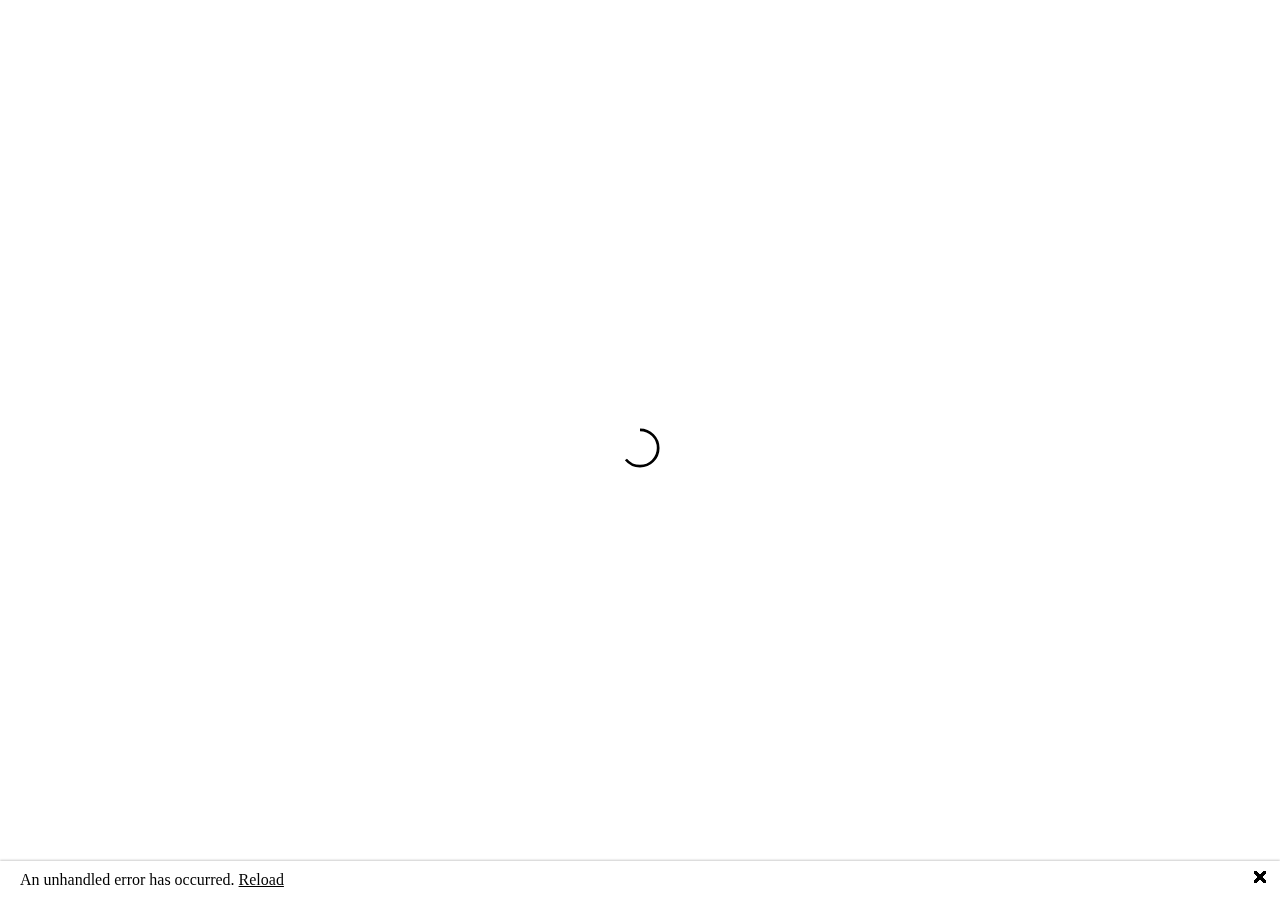
<file: index.html>
<!DOCTYPE html>
<html>
    <head>
        <meta charset="utf-8">
        <base href="/" />
        <script type="text/javascript">
            window.location.replace("/WhiteTiger");
        </script>
    </head>
    <body>
    </body>
</html>
</file>
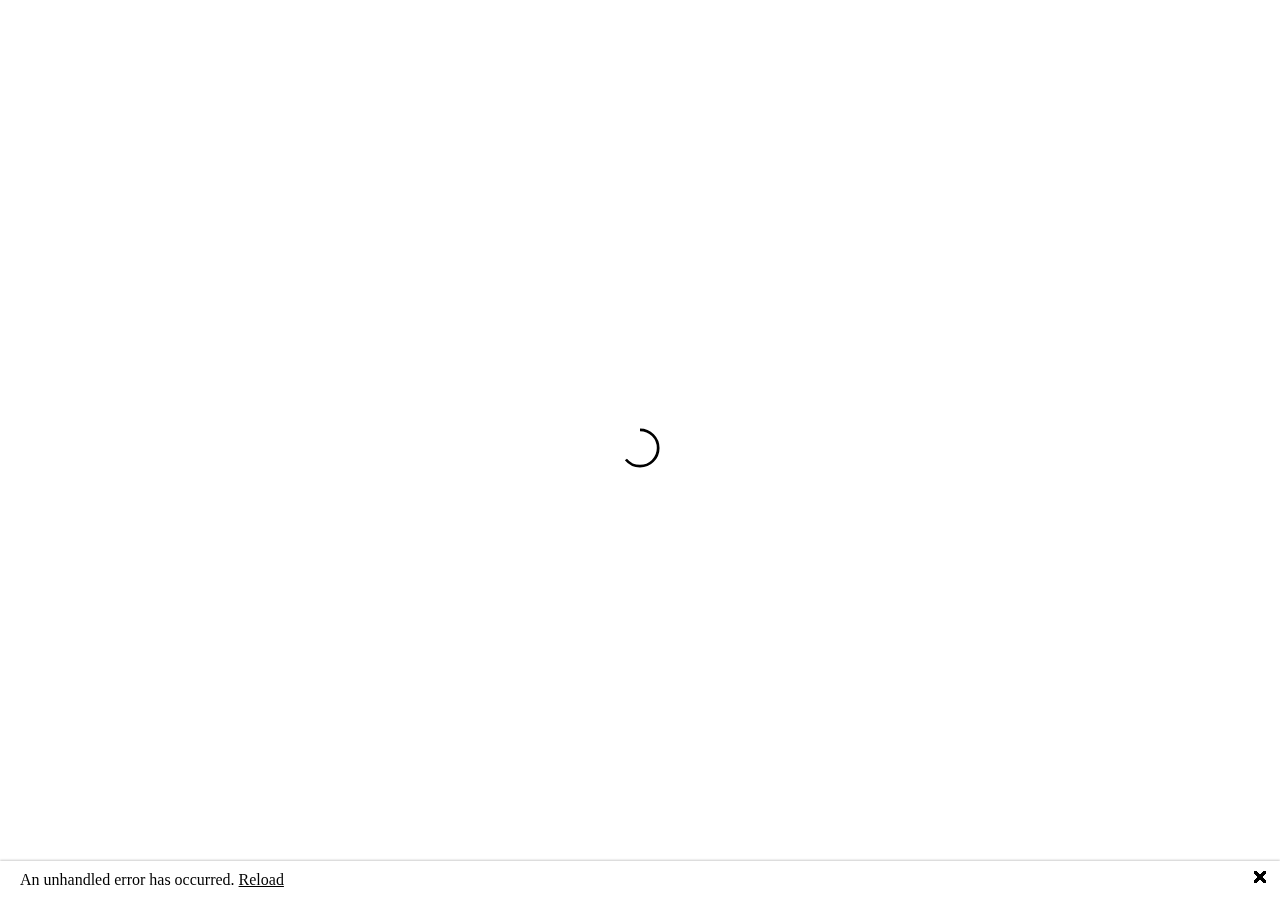
<file: WhiteTiger/index.html>
<!DOCTYPE html>
<html>

    <head>
        <meta charset="utf-8" />
        <meta name="viewport" content="width=device-width, initial-scale=1.0, maximum-scale=1.0, user-scalable=no" />
        <title>Eco White Tiger Scoreboard</title>
        <link href="https://fonts.googleapis.com/css?family=Roboto:300,400,500,700&display=swap" rel="stylesheet" />
        <link href="_content/MudBlazor/MudBlazor.min.css" rel="stylesheet" />
    </head>

    <body>
        <div id="app">
            <div class="mud-overlay">
                <div class="mud-overlay-scrim mud-overlay-dark"></div>
                <div class="mud-overlay-content">
                    <div class="mud-progress-circular mud-default-text mud-progress-medium mud-progress-indeterminate" role="progressbar" aria-valuenow="0">
                        <svg class="mud-progress-circular-svg" viewBox="22 22 44 44">
                            <circle class="mud-progress-circular-circle mud-progress-indeterminate" cx="44" cy="44" r="20" fill="none" stroke-width="3"></circle>
                        </svg>
                    </div>
                </div>
            </div>
        </div>

        <div id="blazor-error-ui">
            An unhandled error has occurred.
            <a href="" class="reload">Reload</a>
            <a class="dismiss">🗙</a>
        </div>
        <script src="_framework/blazor.webassembly.js"></script>
        <script src="_content/MudBlazor/MudBlazor.min.js"></script>
    </body>

</html>
</file>
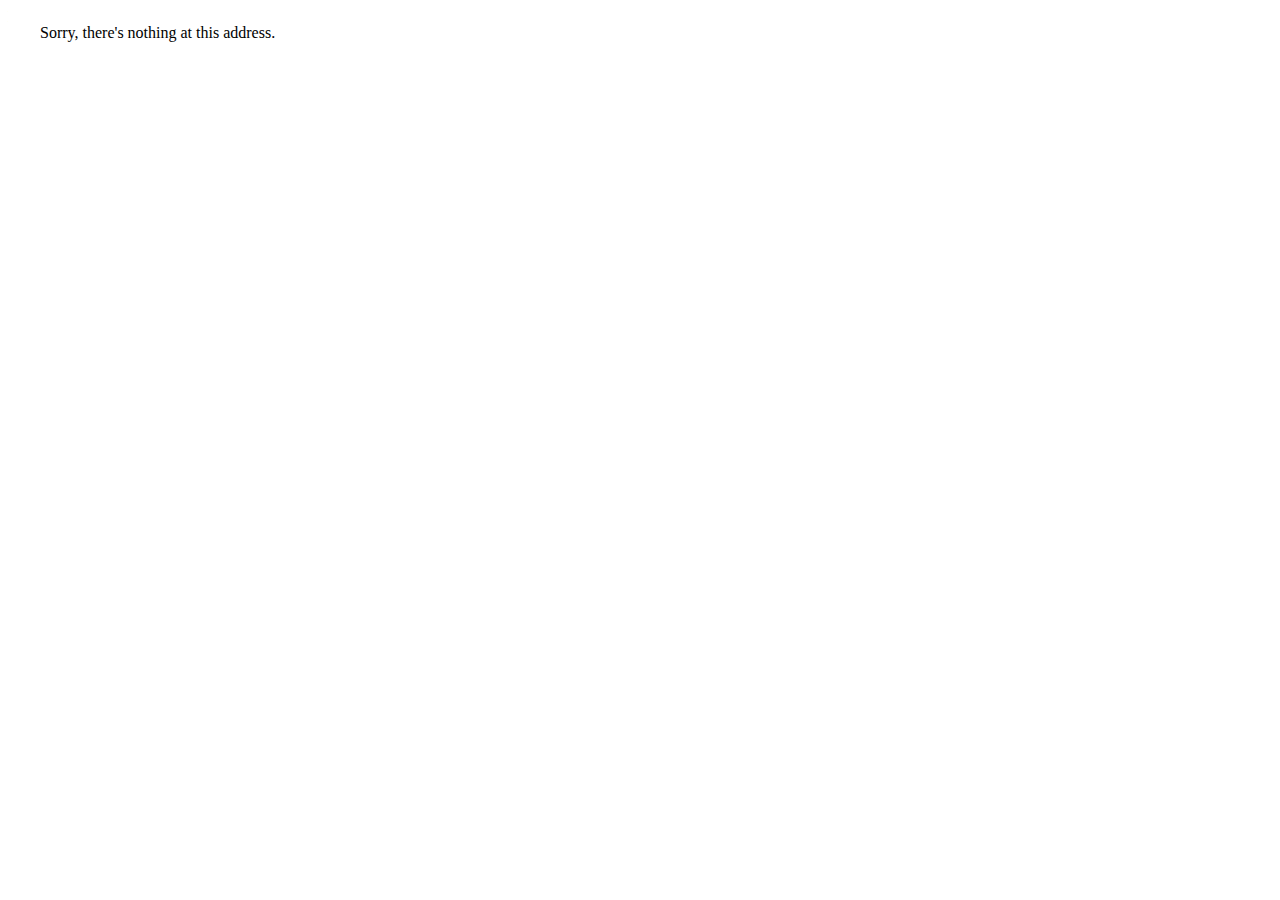
<file: EcoScoreboard/WT24/index.html>
<!DOCTYPE html>
<html>

<head>
    <meta charset="utf-8" />
    <meta name="viewport" content="width=device-width, initial-scale=1.0, maximum-scale=1.0, user-scalable=no" />
    <title>EcoScoreboard</title>

    <link rel="stylesheet" href="https://cdn.jsdelivr.net/npm/bootstrap@4.6.0/dist/css/bootstrap.min.css" integrity="sha384-B0vP5xmATw1+K9KRQjQERJvTumQW0nPEzvF6L/Z6nronJ3oUOFUFpCjEUQouq2+l" crossorigin="anonymous">
    <link rel="stylesheet" href="https://use.fontawesome.com/releases/v5.12.0/css/all.css">

    <link href="content/Blazorise/blazorise.css" rel="stylesheet" />
    <link href="content/Blazorise.Bootstrap/blazorise.bootstrap.css" rel="stylesheet" />

    <link href="EcoScoreboard.styles.css" rel="stylesheet" />
</head>

<body>
    <div id="app">Loading...</div>

    <script src="https://code.jquery.com/jquery-3.5.1.slim.min.js" integrity="sha384-DfXdz2htPH0lsSSs5nCTpuj/zy4C+OGpamoFVy38MVBnE+IbbVYUew+OrCXaRkfj" crossorigin="anonymous"></script>
    <script src="https://cdn.jsdelivr.net/npm/popper.js@1.16.1/dist/umd/popper.min.js" integrity="sha384-9/reFTGAW83EW2RDu2S0VKaIzap3H66lZH81PoYlFhbGU+6BZp6G7niu735Sk7lN" crossorigin="anonymous"></script>
    <script src="https://cdn.jsdelivr.net/npm/bootstrap@4.6.0/dist/js/bootstrap.min.js" integrity="sha384-+YQ4JLhjyBLPDQt//I+STsc9iw4uQqACwlvpslubQzn4u2UU2UFM80nGisd026JF" crossorigin="anonymous"></script>

    <script src="content/Blazorise/blazorise.js"></script>
    <script src="content/Blazorise.Bootstrap/blazorise.bootstrap.js"></script>
    <script src="framework/blazor.webassembly.js"></script>
</body>

</html>
</file>
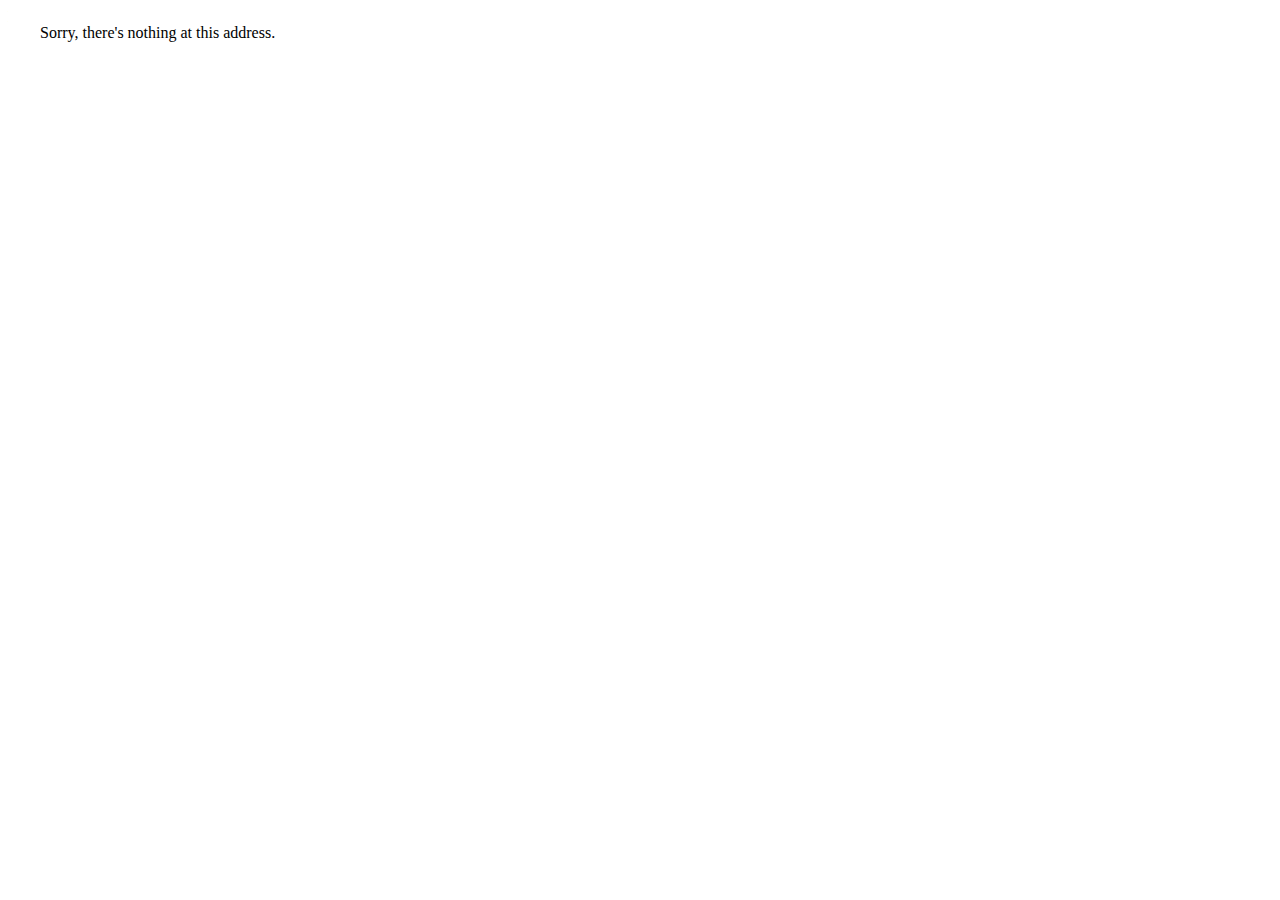
<file: EcoScoreboard/WT29/index.html>
<!DOCTYPE html>
<html>

<head>
    <meta charset="utf-8" />
    <meta name="viewport" content="width=device-width, initial-scale=1.0, maximum-scale=1.0, user-scalable=no" />
    <title>Eco Scoreboard - White Tiger 29</title>

    <link rel="stylesheet" href="https://cdn.jsdelivr.net/npm/bootstrap@4.6.0/dist/css/bootstrap.min.css" integrity="sha384-B0vP5xmATw1+K9KRQjQERJvTumQW0nPEzvF6L/Z6nronJ3oUOFUFpCjEUQouq2+l" crossorigin="anonymous">
    <link rel="stylesheet" href="https://use.fontawesome.com/releases/v5.12.0/css/all.css">

    <link href="_content/Blazorise/blazorise.css" rel="stylesheet" />
    <link href="_content/Blazorise.Bootstrap/blazorise.bootstrap.css" rel="stylesheet" />

    <link href="EcoScoreboard.styles.css" rel="stylesheet" />
</head>

<body>
    <div id="app">Loading...</div>

    <script src="https://code.jquery.com/jquery-3.5.1.slim.min.js" integrity="sha384-DfXdz2htPH0lsSSs5nCTpuj/zy4C+OGpamoFVy38MVBnE+IbbVYUew+OrCXaRkfj" crossorigin="anonymous"></script>
    <script src="https://cdn.jsdelivr.net/npm/popper.js@1.16.1/dist/umd/popper.min.js" integrity="sha384-9/reFTGAW83EW2RDu2S0VKaIzap3H66lZH81PoYlFhbGU+6BZp6G7niu735Sk7lN" crossorigin="anonymous"></script>
    <script src="https://cdn.jsdelivr.net/npm/bootstrap@4.6.0/dist/js/bootstrap.min.js" integrity="sha384-+YQ4JLhjyBLPDQt//I+STsc9iw4uQqACwlvpslubQzn4u2UU2UFM80nGisd026JF" crossorigin="anonymous"></script>

    <script src="_content/Blazorise/blazorise.js"></script>
    <script src="_content/Blazorise.Bootstrap/blazorise.bootstrap.js"></script>
    <script src="_framework/blazor.webassembly.js"></script>
</body>

</html>
</file>
<file: EcoScoreboard/WT24/content/Blazorise/blazorise.css>
﻿body:before {
    content: "mobile";
    display: none;
    visibility: hidden; }

@media (min-width: 768px) {
    body:before {
        content: "tablet"; } }

@media (min-width: 992px) {
    body:before {
        content: "desktop"; } }

@media (min-width: 1200px) {
    body:before {
        content: "widescreen"; } }

@media (min-width: 1400px) {
    body:before {
        content: "fullhd"; } }

hr.divider.divider-solid {
    border-top: var(--b-divider-thickness, 1px) solid var(--b-divider-color, #999); }

hr.divider.divider-dashed {
    border-top: var(--b-divider-thickness, 1px) dashed var(--b-divider-color, #999); }

hr.divider.divider-dotted {
    border-top: var(--b-divider-thickness, 1px) dotted var(--b-divider-color, #999); }

hr.divider.divider-text {
    position: relative;
    border: none;
    height: var(--b-divider-thickness, 1px);
    background: var(--b-divider-color, #999); }
    hr.divider.divider-text::before {
        content: attr(data-content);
        display: inline-block;
        background: #fff;
        font-weight: bold;
        font-size: var(--b-divider-font-size, 0.85rem);
        color: var(--b-divider-color, #999);
        border-radius: 30rem;
        padding: 0.2rem 2rem;
        position: absolute;
        top: 50%;
        left: 50%;
        transform: translate(-50%, -50%); }

.progress.progress-xs {
    height: .25rem; }

.progress.progress-sm {
    height: .5rem; }

.progress.progress-md {
    height: 1rem; }

.progress.progress-lg {
    height: 1.5rem; }

.progress.progress-xl {
    height: 2rem; }

.b-page-progress {
    width: 100%;
    height: 4px;
    z-index: 9999;
    top: 0;
    left: 0;
    position: fixed;
    display: none; }
    .b-page-progress .b-page-progress-indicator {
        width: 0;
        height: 100%;
        transition: height .3s;
        background-color: #000;
        transition: width 1s; }
        .b-page-progress .b-page-progress-indicator.b-page-progress-indicator-indeterminate {
            width: 30%;
            animation: running-page-progress 2s cubic-bezier(0.4, 0, 0.2, 1) infinite; }
    .b-page-progress.b-page-progress-active {
        display: block; }

@keyframes running-page-progress {
    0% {
        margin-left: 0px;
        margin-right: 100%; }
    50% {
        margin-left: 25%;
        margin-right: 0%; }
    100% {
        margin-left: 100%;
        margin-right: 0; } }

.tippy-box[data-animation=scale][data-placement^=top] {
    transform-origin: bottom; }

.tippy-box[data-animation=scale][data-placement^=bottom] {
    transform-origin: top; }

.tippy-box[data-animation=scale][data-placement^=left] {
    transform-origin: right; }

.tippy-box[data-animation=scale][data-placement^=right] {
    transform-origin: left; }

.tippy-box[data-animation=scale][data-state=hidden] {
    transform: scale(0.5);
    opacity: 0; }

.tippy-box[data-theme~='blazorise'] {
    background-color: RGBA(var(--b-tooltip-background-color-r, 128), var(--b-tooltip-background-color-g, 128), var(--b-tooltip-background-color-b, 128), var(--b-tooltip-background-opacity, 0.9));
    color: var(--b-tooltip-color, #ffffff); }

.tippy-box[data-theme~='blazorise'][data-placement^='top'] > .tippy-arrow::before {
    border-top-color: RGBA(var(--b-tooltip-background-color-r, 128), var(--b-tooltip-background-color-g, 128), var(--b-tooltip-background-color-b, 128), var(--b-tooltip-background-opacity, 0.9)); }

.tippy-box[data-theme~='blazorise'][data-placement^='bottom'] > .tippy-arrow::before {
    border-bottom-color: RGBA(var(--b-tooltip-background-color-r, 128), var(--b-tooltip-background-color-g, 128), var(--b-tooltip-background-color-b, 128), var(--b-tooltip-background-opacity, 0.9)); }

.tippy-box[data-theme~='blazorise'][data-placement^='left'] > .tippy-arrow::before {
    border-left-color: RGBA(var(--b-tooltip-background-color-r, 128), var(--b-tooltip-background-color-g, 128), var(--b-tooltip-background-color-b, 128), var(--b-tooltip-background-opacity, 0.9)); }

.tippy-box[data-theme~='blazorise'][data-placement^='right'] > .tippy-arrow::before {
    border-right-color: RGBA(var(--b-tooltip-background-color-r, 128), var(--b-tooltip-background-color-g, 128), var(--b-tooltip-background-color-b, 128), var(--b-tooltip-background-opacity, 0.9)); }

.tippy-box[data-theme~='blazorise'] > .tippy-svg-arrow {
    fill: RGBA(var(--b-tooltip-background-color-r, 128), var(--b-tooltip-background-color-g, 128), var(--b-tooltip-background-color-b, 128), var(--b-tooltip-background-opacity, 0.9)); }

.b-tooltip-inline {
    display: inline-block; }

.b-layout {
    display: flex;
    flex: auto;
    flex-direction: column; }
    .b-layout.b-layout-root {
        height: 100vh; }

.b-layout,
.b-layout * {
    box-sizing: border-box; }

@keyframes spinner {
    0% {
        transform: translate3d(-50%, -50%, 0) rotate(0deg); }
    100% {
        transform: translate3d(-50%, -50%, 0) rotate(360deg); } }

.b-layout > .b-layout-loading {
    z-index: 9999;
    position: fixed;
    width: 100%;
    height: 100%;
    background: rgba(0, 0, 0, 0.3); }
    .b-layout > .b-layout-loading:before {
        animation: 1s linear infinite spinner;
        border: solid 3px #eee;
        border-bottom-color: var(--b-theme-primary);
        border-radius: 50%;
        height: 40px;
        left: 50%;
        position: absolute;
        top: 50%;
        transform: translate3d(-50%, -50%, 0);
        width: 40px;
        content: ' '; }

.b-layout.b-layout-has-sider {
    flex-direction: row;
    min-height: 0; }
    .b-layout.b-layout-has-sider .b-layout {
        overflow-x: hidden; }

.b-layout-header,
.b-layout-footer {
    flex: 0 0 auto; }

.b-layout-header {
    color: rgba(0, 0, 0, 0.65); }

.b-layout.b-layout-root.b-layout-has-sider > .b-layout-header-fixed,
.b-layout.b-layout-root.b-layout-has-sider > .b-layout > .b-layout-header-fixed {
    position: sticky;
    top: 0;
    width: 100%;
    flex: 0; }

.b-layout.b-layout-root:not(.b-layout-has-sider) .b-layout-header-fixed,
.b-layout.b-layout-root:not(.b-layout-has-sider) > .b-layout .b-layout-header-fixed {
    position: fixed;
    top: 0;
    left: 0;
    right: 0;
    flex: 0; }
    .b-layout.b-layout-root:not(.b-layout-has-sider) .b-layout-header-fixed + .b-layout-content,
    .b-layout.b-layout-root:not(.b-layout-has-sider) > .b-layout .b-layout-header-fixed + .b-layout-content {
        margin-top: var(--b-bar-horizontal-height, auto); }

.b-layout.b-layout-root > .b-layout-header.b-layout-header-fixed + .b-layout.b-layout-has-sider {
    margin-top: var(--b-bar-horizontal-height, auto); }

.b-layout-footer {
    color: rgba(0, 0, 0, 0.65); }
    .b-layout-footer-fixed {
        position: sticky;
        z-index: 1;
        bottom: 0;
        flex: 0; }

.b-layout-content {
    flex: 1; }

.b-layout-sider {
    display: flex;
    position: relative;
    background: #001529; }

.b-layout-sider-content {
    position: sticky;
    top: 0;
    z-index: 2; }

.b-layout-header .navbar {
    line-height: inherit; }

.b-bar-horizontal[data-collapse=hide] {
    flex-wrap: nowrap; }
    .b-bar-horizontal[data-collapse=hide][data-broken=true] {
        height: auto; }

.b-bar-horizontal[data-broken=false] {
    height: auto; }

.b-layout > .b-layout-header .b-bar-horizontal[data-collapse=hide][data-broken=true] {
    height: var(--b-bar-horizontal-height, auto); }

.b-layout > .b-layout-header .b-bar-horizontal[data-broken=false] {
    height: var(--b-bar-horizontal-height, auto); }

.b-bar-vertical-inline,
.b-bar-vertical-popout,
.b-bar-vertical-small {
    display: flex;
    flex-direction: column;
    flex-wrap: nowrap;
    position: sticky;
    top: 0;
    padding: 0;
    min-width: var(--b-vertical-bar-width, 230px);
    max-width: var(--b-vertical-bar-width, 230px);
    width: var(--b-vertical-bar-width, 230px);
    transition: width 200ms ease-in-out, min-width 200ms ease-in-out;
    box-shadow: 2px 0 6px rgba(0, 21, 41, 0.35);
    height: 100%;
    -webkit-user-select: none;
    -moz-user-select: none;
    -ms-user-select: none;
    user-select: none;
    /* 
        Theming
    */ }
    .b-bar-vertical-inline .b-bar-menu,
    .b-bar-vertical-popout .b-bar-menu,
    .b-bar-vertical-small .b-bar-menu {
        width: 100%;
        display: flex;
        flex: 1;
        justify-content: space-between;
        flex-direction: column;
        align-self: stretch; }
    .b-bar-vertical-inline .b-bar-brand,
    .b-bar-vertical-popout .b-bar-brand,
    .b-bar-vertical-small .b-bar-brand {
        width: 100%;
        display: flex;
        height: var(--b-vertical-bar-brand-height, 64px);
        min-height: var(--b-vertical-bar-brand-height, 64px); }
    .b-bar-vertical-inline .b-bar-toggler-inline,
    .b-bar-vertical-popout .b-bar-toggler-inline,
    .b-bar-vertical-small .b-bar-toggler-inline {
        height: var(--b-vertical-bar-brand-height, 64px);
        padding: 12px;
        display: inline-flex;
        cursor: pointer;
        position: absolute;
        right: 0; }
        .b-bar-vertical-inline .b-bar-toggler-inline > *,
        .b-bar-vertical-popout .b-bar-toggler-inline > *,
        .b-bar-vertical-small .b-bar-toggler-inline > * {
            margin: auto; }
    .b-bar-vertical-inline .b-bar-toggler-popout:not(.b-bar-mobile-toggle),
    .b-bar-vertical-popout .b-bar-toggler-popout:not(.b-bar-mobile-toggle),
    .b-bar-vertical-small .b-bar-toggler-popout:not(.b-bar-mobile-toggle) {
        display: flex;
        position: fixed;
        left: var(--b-vertical-bar-width, 230px);
        border-radius: 0px 10px 10px 0px;
        border: 0px;
        width: 10px;
        height: 40px;
        padding: 5px;
        align-items: center;
        transition: width 200ms ease-in-out, left 200ms ease-in-out;
        box-shadow: 2px 0 6px rgba(0, 21, 41, 0.35);
        cursor: pointer; }
        .b-bar-vertical-inline .b-bar-toggler-popout:not(.b-bar-mobile-toggle) > *,
        .b-bar-vertical-popout .b-bar-toggler-popout:not(.b-bar-mobile-toggle) > *,
        .b-bar-vertical-small .b-bar-toggler-popout:not(.b-bar-mobile-toggle) > * {
            margin: auto;
            display: none; }
        .b-bar-vertical-inline .b-bar-toggler-popout:not(.b-bar-mobile-toggle):hover,
        .b-bar-vertical-popout .b-bar-toggler-popout:not(.b-bar-mobile-toggle):hover,
        .b-bar-vertical-small .b-bar-toggler-popout:not(.b-bar-mobile-toggle):hover {
            width: 45px; }
            .b-bar-vertical-inline .b-bar-toggler-popout:not(.b-bar-mobile-toggle):hover > *,
            .b-bar-vertical-popout .b-bar-toggler-popout:not(.b-bar-mobile-toggle):hover > *,
            .b-bar-vertical-small .b-bar-toggler-popout:not(.b-bar-mobile-toggle):hover > * {
                display: block; }
    .b-bar-vertical-inline .b-bar-item,
    .b-bar-vertical-popout .b-bar-item,
    .b-bar-vertical-small .b-bar-item {
        margin: auto;
        flex-grow: 1;
        min-height: 40px; }
        .b-bar-vertical-inline .b-bar-item .b-bar-icon,
        .b-bar-vertical-popout .b-bar-item .b-bar-icon,
        .b-bar-vertical-small .b-bar-item .b-bar-icon {
            font-size: 1.25rem;
            vertical-align: middle;
            margin: 3px;
            display: inline-block; }
    .b-bar-vertical-inline .b-bar-start,
    .b-bar-vertical-popout .b-bar-start,
    .b-bar-vertical-small .b-bar-start {
        width: 100%;
        display: block; }
    .b-bar-vertical-inline .b-bar-end,
    .b-bar-vertical-popout .b-bar-end,
    .b-bar-vertical-small .b-bar-end {
        padding-bottom: 1rem;
        width: 100%;
        padding-top: 1rem;
        display: block; }
    .b-bar-vertical-inline .b-bar-link,
    .b-bar-vertical-popout .b-bar-link,
    .b-bar-vertical-small .b-bar-link {
        display: block;
        width: 100%;
        text-decoration: none;
        padding: .5rem .5rem .5rem 1.5rem;
        cursor: pointer;
        overflow-x: hidden;
        line-height: 1.5rem;
        vertical-align: middle;
        transition: font-size 150ms ease-in; }
    .b-bar-vertical-inline .b-bar-label,
    .b-bar-vertical-popout .b-bar-label,
    .b-bar-vertical-small .b-bar-label {
        background: transparent;
        color: #adb5bd;
        padding: .375rem 1.25rem;
        font-size: .75rem;
        text-overflow: ellipsis;
        overflow-x: hidden; }
    .b-bar-vertical-inline .b-bar-dropdown .b-bar-dropdown-toggle:before,
    .b-bar-vertical-popout .b-bar-dropdown .b-bar-dropdown-toggle:before,
    .b-bar-vertical-small .b-bar-dropdown .b-bar-dropdown-toggle:before {
        content: " ";
        border: solid;
        border-width: 0 2px 2px 0;
        display: inline-block;
        padding: 2px;
        right: 1rem;
        transition: transform 200ms ease-out;
        float: right;
        position: relative;
        -webkit-transform: rotate(225deg);
        transform: rotate(225deg);
        top: 0.7rem; }
    .b-bar-vertical-inline .b-bar-dropdown:not([data-visible=true]) .b-bar-dropdown-toggle:before,
    .b-bar-vertical-popout .b-bar-dropdown:not([data-visible=true]) .b-bar-dropdown-toggle:before,
    .b-bar-vertical-small .b-bar-dropdown:not([data-visible=true]) .b-bar-dropdown-toggle:before {
        -webkit-transform: rotate(45deg);
        transform: rotate(45deg);
        top: 0.5rem; }
    .b-bar-vertical-inline .b-bar-dropdown .b-bar-dropdown-menu,
    .b-bar-vertical-popout .b-bar-dropdown .b-bar-dropdown-menu,
    .b-bar-vertical-small .b-bar-dropdown .b-bar-dropdown-menu {
        display: none;
        background: inherit;
        color: inherit;
        float: none;
        padding: 5px 0px; }
        .b-bar-vertical-inline .b-bar-dropdown .b-bar-dropdown-menu[data-visible=true],
        .b-bar-vertical-popout .b-bar-dropdown .b-bar-dropdown-menu[data-visible=true],
        .b-bar-vertical-small .b-bar-dropdown .b-bar-dropdown-menu[data-visible=true] {
            display: block; }
        .b-bar-vertical-inline .b-bar-dropdown .b-bar-dropdown-menu .b-bar-dropdown-item,
        .b-bar-vertical-popout .b-bar-dropdown .b-bar-dropdown-menu .b-bar-dropdown-item,
        .b-bar-vertical-small .b-bar-dropdown .b-bar-dropdown-menu .b-bar-dropdown-item {
            position: relative;
            color: inherit;
            transition: background 100ms ease-in-out,color 100ms ease-in-out;
            text-decoration: none;
            display: block;
            width: 100%;
            overflow-x: hidden; }
            .b-bar-vertical-inline .b-bar-dropdown .b-bar-dropdown-menu .b-bar-dropdown-item i,
            .b-bar-vertical-popout .b-bar-dropdown .b-bar-dropdown-menu .b-bar-dropdown-item i,
            .b-bar-vertical-small .b-bar-dropdown .b-bar-dropdown-menu .b-bar-dropdown-item i {
                margin-right: 0.3rem; }
        .b-bar-vertical-inline .b-bar-dropdown .b-bar-dropdown-menu:before,
        .b-bar-vertical-popout .b-bar-dropdown .b-bar-dropdown-menu:before,
        .b-bar-vertical-small .b-bar-dropdown .b-bar-dropdown-menu:before {
            background: inherit;
            box-shadow: none; }
    .b-bar-vertical-inline .b-bar-mobile-toggle,
    .b-bar-vertical-popout .b-bar-mobile-toggle,
    .b-bar-vertical-small .b-bar-mobile-toggle {
        right: 20px;
        margin: auto;
        display: none; }
    .b-bar-vertical-inline .b-bar-item-multi-line,
    .b-bar-vertical-popout .b-bar-item-multi-line,
    .b-bar-vertical-small .b-bar-item-multi-line {
        display: -webkit-box !important;
        -webkit-box-orient: vertical;
        -webkit-line-clamp: var(--b-bar-item-lines, 2);
        white-space: normal !important;
        overflow: hidden;
        text-overflow: ellipsis; }
    .b-bar-vertical-inline.b-bar-dark,
    .b-bar-vertical-popout.b-bar-dark,
    .b-bar-vertical-small.b-bar-dark {
        background: var(--b-bar-dark-background, #001529);
        color: var(--b-bar-dark-color, rgba(255, 255, 255, 0.5)); }
        .b-bar-vertical-inline.b-bar-dark .b-bar-brand,
        .b-bar-vertical-popout.b-bar-dark .b-bar-brand,
        .b-bar-vertical-small.b-bar-dark .b-bar-brand {
            background: var(--b-bar-brand-dark-background, rgba(255, 255, 255, 0.025)); }
            .b-bar-vertical-inline.b-bar-dark .b-bar-brand .b-bar-link,
            .b-bar-vertical-popout.b-bar-dark .b-bar-brand .b-bar-link,
            .b-bar-vertical-small.b-bar-dark .b-bar-brand .b-bar-link {
                color: #fff; }
                .b-bar-vertical-inline.b-bar-dark .b-bar-brand .b-bar-link.active,
                .b-bar-vertical-popout.b-bar-dark .b-bar-brand .b-bar-link.active,
                .b-bar-vertical-small.b-bar-dark .b-bar-brand .b-bar-link.active {
                    color: #fff;
                    background: inherit; }
                .b-bar-vertical-inline.b-bar-dark .b-bar-brand .b-bar-link:hover,
                .b-bar-vertical-popout.b-bar-dark .b-bar-brand .b-bar-link:hover,
                .b-bar-vertical-small.b-bar-dark .b-bar-brand .b-bar-link:hover {
                    color: #fff;
                    background: inherit; }
        .b-bar-vertical-inline.b-bar-dark .b-bar-toggler-popout:not(.b-bar-mobile-toggle),
        .b-bar-vertical-popout.b-bar-dark .b-bar-toggler-popout:not(.b-bar-mobile-toggle),
        .b-bar-vertical-small.b-bar-dark .b-bar-toggler-popout:not(.b-bar-mobile-toggle) {
            background: var(--b-bar-dark-background, #001529);
            color: var(--b-bar-dark-color, rgba(255, 255, 255, 0.5)); }
        .b-bar-vertical-inline.b-bar-dark .b-bar-dropdown-menu,
        .b-bar-vertical-popout.b-bar-dark .b-bar-dropdown-menu,
        .b-bar-vertical-small.b-bar-dark .b-bar-dropdown-menu {
            background: var(--b-bar-dropdown-dark-background, #000c17); }
            .b-bar-vertical-inline.b-bar-dark .b-bar-dropdown-menu .b-bar-dropdown-item.active,
            .b-bar-vertical-popout.b-bar-dark .b-bar-dropdown-menu .b-bar-dropdown-item.active,
            .b-bar-vertical-small.b-bar-dark .b-bar-dropdown-menu .b-bar-dropdown-item.active {
                color: var(--b-bar-item-dark-active-color, #fff);
                background: var(--b-bar-item-dark-active-background, #0288D1); }
            .b-bar-vertical-inline.b-bar-dark .b-bar-dropdown-menu .b-bar-dropdown-item:hover,
            .b-bar-vertical-popout.b-bar-dark .b-bar-dropdown-menu .b-bar-dropdown-item:hover,
            .b-bar-vertical-small.b-bar-dark .b-bar-dropdown-menu .b-bar-dropdown-item:hover {
                color: var(--b-bar-item-dark-hover-color, #fff);
                background: var(--b-bar-item-dark-hover-background, rgba(255, 255, 255, 0.3)); }
        .b-bar-vertical-inline.b-bar-dark .b-bar-link,
        .b-bar-vertical-popout.b-bar-dark .b-bar-link,
        .b-bar-vertical-small.b-bar-dark .b-bar-link {
            color: inherit; }
            .b-bar-vertical-inline.b-bar-dark .b-bar-link.active,
            .b-bar-vertical-popout.b-bar-dark .b-bar-link.active,
            .b-bar-vertical-small.b-bar-dark .b-bar-link.active {
                color: var(--b-bar-item-dark-active-color, #fff);
                background: var(--b-bar-item-dark-active-background, #0288D1); }
            .b-bar-vertical-inline.b-bar-dark .b-bar-link:hover,
            .b-bar-vertical-popout.b-bar-dark .b-bar-link:hover,
            .b-bar-vertical-small.b-bar-dark .b-bar-link:hover {
                color: var(--b-bar-item-dark-hover-color, #fff);
                background: var(--b-bar-item-dark-hover-background, rgba(255, 255, 255, 0.3)); }
    .b-bar-vertical-inline.b-bar-light,
    .b-bar-vertical-popout.b-bar-light,
    .b-bar-vertical-small.b-bar-light {
        background: var(--b-bar-light-background, #fff);
        color: var(--b-bar-light-color, rgba(0, 0, 0, 0.7)); }
        .b-bar-vertical-inline.b-bar-light .b-bar-brand,
        .b-bar-vertical-popout.b-bar-light .b-bar-brand,
        .b-bar-vertical-small.b-bar-light .b-bar-brand {
            background: var(--b-bar-brand-light-background, rgba(0, 0, 0, 0.025)); }
            .b-bar-vertical-inline.b-bar-light .b-bar-brand .b-bar-link,
            .b-bar-vertical-popout.b-bar-light .b-bar-brand .b-bar-link,
            .b-bar-vertical-small.b-bar-light .b-bar-brand .b-bar-link {
                color: #000; }
                .b-bar-vertical-inline.b-bar-light .b-bar-brand .b-bar-link.active,
                .b-bar-vertical-popout.b-bar-light .b-bar-brand .b-bar-link.active,
                .b-bar-vertical-small.b-bar-light .b-bar-brand .b-bar-link.active {
                    background: inherit; }
                .b-bar-vertical-inline.b-bar-light .b-bar-brand .b-bar-link:hover,
                .b-bar-vertical-popout.b-bar-light .b-bar-brand .b-bar-link:hover,
                .b-bar-vertical-small.b-bar-light .b-bar-brand .b-bar-link:hover {
                    background: inherit; }
        .b-bar-vertical-inline.b-bar-light .b-bar-toggler-popout:not(.b-bar-mobile-toggle),
        .b-bar-vertical-popout.b-bar-light .b-bar-toggler-popout:not(.b-bar-mobile-toggle),
        .b-bar-vertical-small.b-bar-light .b-bar-toggler-popout:not(.b-bar-mobile-toggle) {
            background: var(--b-bar-brand-light-background, #fff);
            color: var(--b-bar-light-color, rgba(0, 0, 0, 0.7)); }
        .b-bar-vertical-inline.b-bar-light .b-bar-dropdown-menu,
        .b-bar-vertical-popout.b-bar-light .b-bar-dropdown-menu,
        .b-bar-vertical-small.b-bar-light .b-bar-dropdown-menu {
            background: var(--b-bar-dropdown-light-background, #f2f2f2); }
            .b-bar-vertical-inline.b-bar-light .b-bar-dropdown-menu .b-bar-dropdown-item.active,
            .b-bar-vertical-popout.b-bar-light .b-bar-dropdown-menu .b-bar-dropdown-item.active,
            .b-bar-vertical-small.b-bar-light .b-bar-dropdown-menu .b-bar-dropdown-item.active {
                color: var(--b-bar-item-light-active-color, #000);
                background: var(--b-bar-item-light-active-background, #0288D1); }
            .b-bar-vertical-inline.b-bar-light .b-bar-dropdown-menu .b-bar-dropdown-item:hover,
            .b-bar-vertical-popout.b-bar-light .b-bar-dropdown-menu .b-bar-dropdown-item:hover,
            .b-bar-vertical-small.b-bar-light .b-bar-dropdown-menu .b-bar-dropdown-item:hover {
                color: var(--b-bar-item-dark-hover-color, #000);
                background: var(--b-bar-item-dark-hover-background, rgba(0, 0, 0, 0.3)); }
        .b-bar-vertical-inline.b-bar-light .b-bar-link,
        .b-bar-vertical-popout.b-bar-light .b-bar-link,
        .b-bar-vertical-small.b-bar-light .b-bar-link {
            color: inherit; }
            .b-bar-vertical-inline.b-bar-light .b-bar-link.active,
            .b-bar-vertical-popout.b-bar-light .b-bar-link.active,
            .b-bar-vertical-small.b-bar-light .b-bar-link.active {
                color: var(--b-bar-item-light-active-color, #000);
                background: var(--b-bar-item-light-active-background, #0288D1); }
            .b-bar-vertical-inline.b-bar-light .b-bar-link:hover,
            .b-bar-vertical-popout.b-bar-light .b-bar-link:hover,
            .b-bar-vertical-small.b-bar-light .b-bar-link:hover {
                color: var(--b-bar-item-dark-hover-color, #000);
                background: var(--b-bar-item-dark-hover-background, rgba(0, 0, 0, 0.3)); }

.b-bar-vertical-small,
.b-bar-vertical-inline[data-collapse=small],
.b-bar-vertical-popout[data-collapse=small] {
    width: var(--b-vertical-bar-small-width, 64px);
    min-width: var(--b-vertical-bar-small-width, 64px);
    transition: width 200ms ease-in-out, min-width 200ms ease-in-out; }
    .b-bar-vertical-small .b-bar-toggler-inline,
    .b-bar-vertical-inline[data-collapse=small] .b-bar-toggler-inline,
    .b-bar-vertical-popout[data-collapse=small] .b-bar-toggler-inline {
        position: relative;
        width: 100%; }
    .b-bar-vertical-small .b-bar-toggler-popout:not(.b-bar-mobile-toggle),
    .b-bar-vertical-inline[data-collapse=small] .b-bar-toggler-popout:not(.b-bar-mobile-toggle),
    .b-bar-vertical-popout[data-collapse=small] .b-bar-toggler-popout:not(.b-bar-mobile-toggle) {
        left: var(--b-vertical-bar-small-width, 64px); }
    .b-bar-vertical-small .b-bar-item > .b-bar-dropdown > .b-bar-dropdown-toggle:before,
    .b-bar-vertical-inline[data-collapse=small] .b-bar-item > .b-bar-dropdown > .b-bar-dropdown-toggle:before,
    .b-bar-vertical-popout[data-collapse=small] .b-bar-item > .b-bar-dropdown > .b-bar-dropdown-toggle:before {
        display: none; }
    .b-bar-vertical-small .b-bar-dropdown .b-bar-dropdown-menu-container,
    .b-bar-vertical-inline[data-collapse=small] .b-bar-dropdown .b-bar-dropdown-menu-container,
    .b-bar-vertical-popout[data-collapse=small] .b-bar-dropdown .b-bar-dropdown-menu-container {
        z-index: 100;
        max-height: 50vh;
        position: absolute !important;
        margin: -42px 5px 0px 5px;
        display: flex;
        width: var(--b-vertical-bar-popout-menu-width, 180px);
        left: var(--b-vertical-bar-small-width, 64px); }
        .b-bar-vertical-small .b-bar-dropdown .b-bar-dropdown-menu-container.b-bar-right,
        .b-bar-vertical-inline[data-collapse=small] .b-bar-dropdown .b-bar-dropdown-menu-container.b-bar-right,
        .b-bar-vertical-popout[data-collapse=small] .b-bar-dropdown .b-bar-dropdown-menu-container.b-bar-right {
            right: var(--b-vertical-bar-small-width, 64px);
            left: unset; }
        .b-bar-vertical-small .b-bar-dropdown .b-bar-dropdown-menu-container .b-bar-dropdown-menu,
        .b-bar-vertical-inline[data-collapse=small] .b-bar-dropdown .b-bar-dropdown-menu-container .b-bar-dropdown-menu,
        .b-bar-vertical-popout[data-collapse=small] .b-bar-dropdown .b-bar-dropdown-menu-container .b-bar-dropdown-menu {
            box-shadow: 0 3px 6px -4px rgba(0, 0, 0, 0.12), 0 6px 16px 0 rgba(0, 0, 0, 0.08), 0 9px 28px 8px rgba(0, 0, 0, 0.05);
            border-radius: 3px;
            overflow-y: auto;
            overflow-x: hidden;
            flex: 1 100%; }
            .b-bar-vertical-small .b-bar-dropdown .b-bar-dropdown-menu-container .b-bar-dropdown-menu .b-bar-dropdown-item,
            .b-bar-vertical-inline[data-collapse=small] .b-bar-dropdown .b-bar-dropdown-menu-container .b-bar-dropdown-menu .b-bar-dropdown-item,
            .b-bar-vertical-popout[data-collapse=small] .b-bar-dropdown .b-bar-dropdown-menu-container .b-bar-dropdown-menu .b-bar-dropdown-item {
                padding: .5rem .5rem .5rem 1.5rem; }
            .b-bar-vertical-small .b-bar-dropdown .b-bar-dropdown-menu-container .b-bar-dropdown-menu:before,
            .b-bar-vertical-inline[data-collapse=small] .b-bar-dropdown .b-bar-dropdown-menu-container .b-bar-dropdown-menu:before,
            .b-bar-vertical-popout[data-collapse=small] .b-bar-dropdown .b-bar-dropdown-menu-container .b-bar-dropdown-menu:before {
                position: absolute;
                top: 0;
                left: -7px;
                right: 0;
                bottom: 0;
                width: 100%;
                height: 100%;
                opacity: .0001;
                content: ' ';
                z-index: -1; }
            .b-bar-vertical-small .b-bar-dropdown .b-bar-dropdown-menu-container .b-bar-dropdown-menu.b-bar-right:before,
            .b-bar-vertical-inline[data-collapse=small] .b-bar-dropdown .b-bar-dropdown-menu-container .b-bar-dropdown-menu.b-bar-right:before,
            .b-bar-vertical-popout[data-collapse=small] .b-bar-dropdown .b-bar-dropdown-menu-container .b-bar-dropdown-menu.b-bar-right:before {
                left: unset;
                right: -7px; }
            .b-bar-vertical-small .b-bar-dropdown .b-bar-dropdown-menu-container .b-bar-dropdown-menu > .b-bar-dropdown .b-bar-dropdown-menu-container,
            .b-bar-vertical-inline[data-collapse=small] .b-bar-dropdown .b-bar-dropdown-menu-container .b-bar-dropdown-menu > .b-bar-dropdown .b-bar-dropdown-menu-container,
            .b-bar-vertical-popout[data-collapse=small] .b-bar-dropdown .b-bar-dropdown-menu-container .b-bar-dropdown-menu > .b-bar-dropdown .b-bar-dropdown-menu-container {
                left: var(--b-vertical-bar-popout-menu-width, 180px); }
                .b-bar-vertical-small .b-bar-dropdown .b-bar-dropdown-menu-container .b-bar-dropdown-menu > .b-bar-dropdown .b-bar-dropdown-menu-container.b-bar-right,
                .b-bar-vertical-inline[data-collapse=small] .b-bar-dropdown .b-bar-dropdown-menu-container .b-bar-dropdown-menu > .b-bar-dropdown .b-bar-dropdown-menu-container.b-bar-right,
                .b-bar-vertical-popout[data-collapse=small] .b-bar-dropdown .b-bar-dropdown-menu-container .b-bar-dropdown-menu > .b-bar-dropdown .b-bar-dropdown-menu-container.b-bar-right {
                    right: var(--b-vertical-bar-popout-menu-width, 180px); }
            .b-bar-vertical-small .b-bar-dropdown .b-bar-dropdown-menu-container .b-bar-dropdown-menu > .b-bar-dropdown .b-bar-dropdown-toggle:before,
            .b-bar-vertical-inline[data-collapse=small] .b-bar-dropdown .b-bar-dropdown-menu-container .b-bar-dropdown-menu > .b-bar-dropdown .b-bar-dropdown-toggle:before,
            .b-bar-vertical-popout[data-collapse=small] .b-bar-dropdown .b-bar-dropdown-menu-container .b-bar-dropdown-menu > .b-bar-dropdown .b-bar-dropdown-toggle:before {
                content: " ";
                border: solid;
                border-width: 0 2px 2px 0;
                display: inline-block;
                padding: 2px;
                right: 1rem;
                transition: transform 200ms ease-out;
                float: right;
                position: relative;
                -webkit-transform: rotate(315deg);
                transform: rotate(315deg); }
            .b-bar-vertical-small .b-bar-dropdown .b-bar-dropdown-menu-container .b-bar-dropdown-menu > .b-bar-dropdown:not([data-visible=true]) .b-bar-dropdown-toggle:before,
            .b-bar-vertical-inline[data-collapse=small] .b-bar-dropdown .b-bar-dropdown-menu-container .b-bar-dropdown-menu > .b-bar-dropdown:not([data-visible=true]) .b-bar-dropdown-toggle:before,
            .b-bar-vertical-popout[data-collapse=small] .b-bar-dropdown .b-bar-dropdown-menu-container .b-bar-dropdown-menu > .b-bar-dropdown:not([data-visible=true]) .b-bar-dropdown-toggle:before {
                -webkit-transform: rotate(135deg);
                transform: rotate(135deg);
                right: 0.8rem; }

@keyframes b-bar-link-small {
    to {
        text-align: center;
        padding-left: 0px;
        padding-right: 0px; } }
    .b-bar-vertical-small .b-bar-item > .b-bar-link,
    .b-bar-vertical-small .b-bar-item > .b-bar-dropdown > .b-bar-link,
    .b-bar-vertical-inline[data-collapse=small] .b-bar-item > .b-bar-link,
    .b-bar-vertical-inline[data-collapse=small] .b-bar-item > .b-bar-dropdown > .b-bar-link,
    .b-bar-vertical-popout[data-collapse=small] .b-bar-item > .b-bar-link,
    .b-bar-vertical-popout[data-collapse=small] .b-bar-item > .b-bar-dropdown > .b-bar-link {
        animation: b-bar-link-small forwards;
        animation-delay: 170ms;
        font-size: 0;
        transition: font-size 100ms ease-out; }
        .b-bar-vertical-small .b-bar-item > .b-bar-link:after,
        .b-bar-vertical-small .b-bar-item > .b-bar-dropdown > .b-bar-link:after,
        .b-bar-vertical-inline[data-collapse=small] .b-bar-item > .b-bar-link:after,
        .b-bar-vertical-inline[data-collapse=small] .b-bar-item > .b-bar-dropdown > .b-bar-link:after,
        .b-bar-vertical-popout[data-collapse=small] .b-bar-item > .b-bar-link:after,
        .b-bar-vertical-popout[data-collapse=small] .b-bar-item > .b-bar-dropdown > .b-bar-link:after {
            display: none; }
    .b-bar-vertical-small .b-bar-label,
    .b-bar-vertical-inline[data-collapse=small] .b-bar-label,
    .b-bar-vertical-popout[data-collapse=small] .b-bar-label {
        text-align: center; }

.b-bar-vertical-inline:not([data-collapse]) {
    overflow-y: auto;
    overflow-x: hidden; }
    .b-bar-vertical-inline:not([data-collapse]) .b-bar-dropdown .b-bar-dropdown-menu-container {
        position: relative; }
        .b-bar-vertical-inline:not([data-collapse]) .b-bar-dropdown .b-bar-dropdown-menu-container .b-bar-dropdown-menu {
            position: relative !important;
            border: none;
            border-radius: 0;
            box-shadow: none; }
            .b-bar-vertical-inline:not([data-collapse]) .b-bar-dropdown .b-bar-dropdown-menu-container .b-bar-dropdown-menu .b-bar-dropdown-item {
                padding: .5rem .5rem .5rem 3rem; }

.b-bar-vertical-popout:not([data-collapse]) .b-bar-dropdown .b-bar-dropdown-toggle:before {
    content: " ";
    border: solid;
    border-width: 0 2px 2px 0;
    display: inline-block;
    padding: 2px;
    right: 1rem;
    transition: transform 200ms ease-out;
    float: right;
    position: relative;
    -webkit-transform: rotate(315deg);
    transform: rotate(315deg); }

.b-bar-vertical-popout:not([data-collapse]) .b-bar-dropdown:not([data-visible=true]) .b-bar-dropdown-toggle:before {
    -webkit-transform: rotate(135deg);
    transform: rotate(135deg);
    right: 0.8rem; }

.b-bar-vertical-popout:not([data-collapse]) .b-bar-dropdown .b-bar-dropdown-menu-container {
    z-index: 100;
    max-height: 50vh;
    position: absolute !important;
    margin: -42px 5px 0px 5px;
    display: flex;
    width: var(--b-vertical-bar-popout-menu-width, 180px);
    left: var(--b-vertical-bar-width, 230px); }
    .b-bar-vertical-popout:not([data-collapse]) .b-bar-dropdown .b-bar-dropdown-menu-container.b-bar-right {
        right: var(--b-vertical-bar-width, 230px);
        left: unset; }
    .b-bar-vertical-popout:not([data-collapse]) .b-bar-dropdown .b-bar-dropdown-menu-container .b-bar-dropdown-menu {
        box-shadow: 0 3px 6px -4px rgba(0, 0, 0, 0.12), 0 6px 16px 0 rgba(0, 0, 0, 0.08), 0 9px 28px 8px rgba(0, 0, 0, 0.05);
        border-radius: 3px;
        overflow-y: auto;
        overflow-x: hidden;
        flex: 1 100%; }
        .b-bar-vertical-popout:not([data-collapse]) .b-bar-dropdown .b-bar-dropdown-menu-container .b-bar-dropdown-menu .b-bar-dropdown-item {
            padding: .5rem .5rem .5rem 1.5rem; }
        .b-bar-vertical-popout:not([data-collapse]) .b-bar-dropdown .b-bar-dropdown-menu-container .b-bar-dropdown-menu:before {
            position: absolute;
            top: 0;
            left: -7px;
            right: 0;
            bottom: 0;
            width: 100%;
            height: 100%;
            opacity: .0001;
            content: ' ';
            z-index: -1; }
        .b-bar-vertical-popout:not([data-collapse]) .b-bar-dropdown .b-bar-dropdown-menu-container .b-bar-dropdown-menu.b-bar-right:before {
            left: unset;
            right: -7px; }
        .b-bar-vertical-popout:not([data-collapse]) .b-bar-dropdown .b-bar-dropdown-menu-container .b-bar-dropdown-menu > .b-bar-dropdown .b-bar-dropdown-menu-container {
            left: var(--b-vertical-bar-popout-menu-width, 180px); }
            .b-bar-vertical-popout:not([data-collapse]) .b-bar-dropdown .b-bar-dropdown-menu-container .b-bar-dropdown-menu > .b-bar-dropdown .b-bar-dropdown-menu-container.b-bar-right {
                right: var(--b-vertical-bar-popout-menu-width, 180px); }

.b-bar-vertical-inline[data-collapse=hide],
.b-bar-vertical-popout[data-collapse=hide],
.b-bar-vertical-small[data-collapse=hide] {
    width: 0px;
    min-width: 0px;
    transition: width 200ms ease-in-out, min-width 200ms ease-in-out, visibility 100ms;
    visibility: hidden; }
    .b-bar-vertical-inline[data-collapse=hide] .b-bar-toggler-inline,
    .b-bar-vertical-popout[data-collapse=hide] .b-bar-toggler-inline,
    .b-bar-vertical-small[data-collapse=hide] .b-bar-toggler-inline {
        display: none; }
    .b-bar-vertical-inline[data-collapse=hide] .b-bar-toggler-popout:not(.b-bar-mobile-toggle),
    .b-bar-vertical-popout[data-collapse=hide] .b-bar-toggler-popout:not(.b-bar-mobile-toggle),
    .b-bar-vertical-small[data-collapse=hide] .b-bar-toggler-popout:not(.b-bar-mobile-toggle) {
        visibility: visible;
        left: 0px; }

/* Mobile & below */
@media only screen and (max-width: 576px) {
    .b-bar-vertical-inline:not([data-collapse]) {
        min-width: 100vw; }
        .b-bar-vertical-inline:not([data-collapse]) .b-bar-toggler-inline:not(.b-bar-mobile-toggle) {
            display: none; }
        .b-bar-vertical-inline:not([data-collapse]) .b-bar-toggler-popout:not(.b-bar-mobile-toggle) {
            left: 100vw; }
        .b-bar-vertical-inline:not([data-collapse]) .b-bar-mobile-toggle {
            display: flex; } }

.b-table.table {
    position: relative; }
    .b-table.table .b-table-resizer {
        position: absolute;
        top: 0;
        right: 0;
        width: 5px;
        cursor: col-resize;
        user-select: none;
        z-index: 1; }
    .b-table.table .b-table-resizer:hover, .b-table.table .b-table-resizing {
        cursor: col-resize !important;
        border-right: 2px solid var(--b-theme-primary, blue); }
    .b-table.table .b-table-resizing {
        cursor: col-resize !important; }

thead tr th {
    position: relative; }

.b-character-casing-lower {
    text-transform: lowercase; }

.b-character-casing-upper {
    text-transform: uppercase; }

.b-character-casing-title {
    text-transform: lowercase; }
    .b-character-casing-title::first-letter {
        text-transform: uppercase; }

.flatpickr-calendar {
    background: transparent;
    opacity: 0;
    display: none;
    text-align: center;
    visibility: hidden;
    padding: 0;
    -webkit-animation: none;
    animation: none;
    direction: ltr;
    border: 0;
    font-size: 14px;
    line-height: 24px;
    border-radius: 5px;
    position: absolute;
    width: 307.875px;
    -webkit-box-sizing: border-box;
    box-sizing: border-box;
    -ms-touch-action: manipulation;
    touch-action: manipulation;
    background: #fff;
    -webkit-box-shadow: 1px 0 0 #e6e6e6, -1px 0 0 #e6e6e6, 0 1px 0 #e6e6e6, 0 -1px 0 #e6e6e6, 0 3px 13px rgba(0, 0, 0, 0.08);
    box-shadow: 1px 0 0 #e6e6e6, -1px 0 0 #e6e6e6, 0 1px 0 #e6e6e6, 0 -1px 0 #e6e6e6, 0 3px 13px rgba(0, 0, 0, 0.08); }

.flatpickr-calendar.open,
.flatpickr-calendar.inline {
    opacity: 1;
    max-height: 640px;
    visibility: visible; }

.flatpickr-calendar.open {
    display: inline-block;
    z-index: 99999; }

.flatpickr-calendar.animate.open {
    -webkit-animation: fpFadeInDown 300ms cubic-bezier(0.23, 1, 0.32, 1);
    animation: fpFadeInDown 300ms cubic-bezier(0.23, 1, 0.32, 1); }

.flatpickr-calendar.inline {
    display: block;
    position: relative;
    top: 2px; }

.flatpickr-calendar.static {
    position: absolute;
    top: calc(100% + 2px); }

.flatpickr-calendar.static.open {
    z-index: 999;
    display: block; }

.flatpickr-calendar.multiMonth .flatpickr-days .dayContainer:nth-child(n+1) .flatpickr-day.inRange:nth-child(7n+7) {
    -webkit-box-shadow: none !important;
    box-shadow: none !important; }

.flatpickr-calendar.multiMonth .flatpickr-days .dayContainer:nth-child(n+2) .flatpickr-day.inRange:nth-child(7n+1) {
    -webkit-box-shadow: -2px 0 0 #e6e6e6, 5px 0 0 #e6e6e6;
    box-shadow: -2px 0 0 #e6e6e6, 5px 0 0 #e6e6e6; }

.flatpickr-calendar .hasWeeks .dayContainer,
.flatpickr-calendar .hasTime .dayContainer {
    border-bottom: 0;
    border-bottom-right-radius: 0;
    border-bottom-left-radius: 0; }

.flatpickr-calendar .hasWeeks .dayContainer {
    border-left: 0; }

.flatpickr-calendar.hasTime .flatpickr-time {
    height: 40px;
    border-top: 1px solid #e6e6e6; }

.flatpickr-calendar.noCalendar.hasTime .flatpickr-time {
    height: auto; }

.flatpickr-calendar:before,
.flatpickr-calendar:after {
    position: absolute;
    display: block;
    pointer-events: none;
    border: solid transparent;
    content: '';
    height: 0;
    width: 0;
    left: 22px; }

.flatpickr-calendar.rightMost:before,
.flatpickr-calendar.arrowRight:before,
.flatpickr-calendar.rightMost:after,
.flatpickr-calendar.arrowRight:after {
    left: auto;
    right: 22px; }

.flatpickr-calendar.arrowCenter:before,
.flatpickr-calendar.arrowCenter:after {
    left: 50%;
    right: 50%; }

.flatpickr-calendar:before {
    border-width: 5px;
    margin: 0 -5px; }

.flatpickr-calendar:after {
    border-width: 4px;
    margin: 0 -4px; }

.flatpickr-calendar.arrowTop:before,
.flatpickr-calendar.arrowTop:after {
    bottom: 100%; }

.flatpickr-calendar.arrowTop:before {
    border-bottom-color: #e6e6e6; }

.flatpickr-calendar.arrowTop:after {
    border-bottom-color: #fff; }

.flatpickr-calendar.arrowBottom:before,
.flatpickr-calendar.arrowBottom:after {
    top: 100%; }

.flatpickr-calendar.arrowBottom:before {
    border-top-color: #e6e6e6; }

.flatpickr-calendar.arrowBottom:after {
    border-top-color: #fff; }

.flatpickr-calendar:focus {
    outline: 0; }

.flatpickr-wrapper {
    position: relative;
    display: inline-block; }

.flatpickr-months {
    display: -webkit-box;
    display: -webkit-flex;
    display: -ms-flexbox;
    display: flex; }

.flatpickr-months .flatpickr-month {
    background: transparent;
    color: rgba(0, 0, 0, 0.9);
    fill: rgba(0, 0, 0, 0.9);
    height: 34px;
    line-height: 1;
    text-align: center;
    position: relative;
    -webkit-user-select: none;
    -moz-user-select: none;
    -ms-user-select: none;
    user-select: none;
    overflow: hidden;
    -webkit-box-flex: 1;
    -webkit-flex: 1;
    -ms-flex: 1;
    flex: 1; }

.flatpickr-months .flatpickr-prev-month,
.flatpickr-months .flatpickr-next-month {
    text-decoration: none;
    cursor: pointer;
    position: absolute;
    top: 0;
    height: 34px;
    padding: 10px;
    z-index: 3;
    color: rgba(0, 0, 0, 0.9);
    fill: rgba(0, 0, 0, 0.9); }

.flatpickr-months .flatpickr-prev-month.flatpickr-disabled,
.flatpickr-months .flatpickr-next-month.flatpickr-disabled {
    display: none; }

.flatpickr-months .flatpickr-prev-month i,
.flatpickr-months .flatpickr-next-month i {
    position: relative; }

.flatpickr-months .flatpickr-prev-month.flatpickr-prev-month,
.flatpickr-months .flatpickr-next-month.flatpickr-prev-month {
    /*
      /*rtl:begin:ignore*/
    /*
      */
    left: 0;
    /*
      /*rtl:end:ignore*/
    /*
      */ }

/*
      /*rtl:begin:ignore*/
/*
      /*rtl:end:ignore*/
.flatpickr-months .flatpickr-prev-month.flatpickr-next-month,
.flatpickr-months .flatpickr-next-month.flatpickr-next-month {
    /*
      /*rtl:begin:ignore*/
    /*
      */
    right: 0;
    /*
      /*rtl:end:ignore*/
    /*
      */ }

/*
      /*rtl:begin:ignore*/
/*
      /*rtl:end:ignore*/
.flatpickr-months .flatpickr-prev-month:hover,
.flatpickr-months .flatpickr-next-month:hover {
    color: #959ea9; }

.flatpickr-months .flatpickr-prev-month:hover svg,
.flatpickr-months .flatpickr-next-month:hover svg {
    fill: #f64747; }

.flatpickr-months .flatpickr-prev-month svg,
.flatpickr-months .flatpickr-next-month svg {
    width: 14px;
    height: 14px; }

.flatpickr-months .flatpickr-prev-month svg path,
.flatpickr-months .flatpickr-next-month svg path {
    -webkit-transition: fill 0.1s;
    transition: fill 0.1s;
    fill: inherit; }

.numInputWrapper {
    position: relative;
    height: auto; }

.numInputWrapper input,
.numInputWrapper span {
    display: inline-block; }

.numInputWrapper input {
    width: 100%; }

.numInputWrapper input::-ms-clear {
    display: none; }

.numInputWrapper input::-webkit-outer-spin-button,
.numInputWrapper input::-webkit-inner-spin-button {
    margin: 0;
    -webkit-appearance: none; }

.numInputWrapper span {
    position: absolute;
    right: 0;
    width: 14px;
    padding: 0 4px 0 2px;
    height: 50%;
    line-height: 50%;
    opacity: 0;
    cursor: pointer;
    border: 1px solid rgba(57, 57, 57, 0.15);
    -webkit-box-sizing: border-box;
    box-sizing: border-box; }

.numInputWrapper span:hover {
    background: rgba(0, 0, 0, 0.1); }

.numInputWrapper span:active {
    background: rgba(0, 0, 0, 0.2); }

.numInputWrapper span:after {
    display: block;
    content: "";
    position: absolute; }

.numInputWrapper span.arrowUp {
    top: 0;
    border-bottom: 0; }

.numInputWrapper span.arrowUp:after {
    border-left: 4px solid transparent;
    border-right: 4px solid transparent;
    border-bottom: 4px solid rgba(57, 57, 57, 0.6);
    top: 26%; }

.numInputWrapper span.arrowDown {
    top: 50%; }

.numInputWrapper span.arrowDown:after {
    border-left: 4px solid transparent;
    border-right: 4px solid transparent;
    border-top: 4px solid rgba(57, 57, 57, 0.6);
    top: 40%; }

.numInputWrapper span svg {
    width: inherit;
    height: auto; }

.numInputWrapper span svg path {
    fill: rgba(0, 0, 0, 0.5); }

.numInputWrapper:hover {
    background: rgba(0, 0, 0, 0.05); }

.numInputWrapper:hover span {
    opacity: 1; }

.flatpickr-current-month {
    font-size: 135%;
    line-height: inherit;
    font-weight: 300;
    color: inherit;
    position: absolute;
    width: 75%;
    left: 12.5%;
    padding: 7.48px 0 0 0;
    line-height: 1;
    height: 34px;
    display: inline-block;
    text-align: center;
    -webkit-transform: translate3d(0px, 0px, 0px);
    transform: translate3d(0px, 0px, 0px); }

.flatpickr-current-month span.cur-month {
    font-family: inherit;
    font-weight: 700;
    color: inherit;
    display: inline-block;
    margin-left: 0.5ch;
    padding: 0; }

.flatpickr-current-month span.cur-month:hover {
    background: rgba(0, 0, 0, 0.05); }

.flatpickr-current-month .numInputWrapper {
    width: 6ch;
    width: 7ch\0;
    display: inline-block; }

.flatpickr-current-month .numInputWrapper span.arrowUp:after {
    border-bottom-color: rgba(0, 0, 0, 0.9); }

.flatpickr-current-month .numInputWrapper span.arrowDown:after {
    border-top-color: rgba(0, 0, 0, 0.9); }

.flatpickr-current-month input.cur-year {
    background: transparent;
    -webkit-box-sizing: border-box;
    box-sizing: border-box;
    color: inherit;
    cursor: text;
    padding: 0 0 0 0.5ch;
    margin: 0;
    display: inline-block;
    font-size: inherit;
    font-family: inherit;
    font-weight: 300;
    line-height: inherit;
    height: auto;
    border: 0;
    border-radius: 0;
    vertical-align: initial;
    -webkit-appearance: textfield;
    -moz-appearance: textfield;
    appearance: textfield; }

.flatpickr-current-month input.cur-year:focus {
    outline: 0; }

.flatpickr-current-month input.cur-year[disabled],
.flatpickr-current-month input.cur-year[disabled]:hover {
    font-size: 100%;
    color: rgba(0, 0, 0, 0.5);
    background: transparent;
    pointer-events: none; }

.flatpickr-current-month .flatpickr-monthDropdown-months {
    appearance: menulist;
    background: transparent;
    border: none;
    border-radius: 0;
    box-sizing: border-box;
    color: inherit;
    cursor: pointer;
    font-size: inherit;
    font-family: inherit;
    font-weight: 300;
    height: auto;
    line-height: inherit;
    margin: -1px 0 0 0;
    outline: none;
    padding: 0 0 0 0.5ch;
    position: relative;
    vertical-align: initial;
    -webkit-box-sizing: border-box;
    -webkit-appearance: menulist;
    -moz-appearance: menulist;
    width: auto; }

.flatpickr-current-month .flatpickr-monthDropdown-months:focus,
.flatpickr-current-month .flatpickr-monthDropdown-months:active {
    outline: none; }

.flatpickr-current-month .flatpickr-monthDropdown-months:hover {
    background: rgba(0, 0, 0, 0.05); }

.flatpickr-current-month .flatpickr-monthDropdown-months .flatpickr-monthDropdown-month {
    background-color: transparent;
    outline: none;
    padding: 0; }

.flatpickr-weekdays {
    background: transparent;
    text-align: center;
    overflow: hidden;
    width: 100%;
    display: -webkit-box;
    display: -webkit-flex;
    display: -ms-flexbox;
    display: flex;
    -webkit-box-align: center;
    -webkit-align-items: center;
    -ms-flex-align: center;
    align-items: center;
    height: 28px; }

.flatpickr-weekdays .flatpickr-weekdaycontainer {
    display: -webkit-box;
    display: -webkit-flex;
    display: -ms-flexbox;
    display: flex;
    -webkit-box-flex: 1;
    -webkit-flex: 1;
    -ms-flex: 1;
    flex: 1; }

span.flatpickr-weekday {
    cursor: default;
    font-size: 90%;
    background: transparent;
    color: rgba(0, 0, 0, 0.54);
    line-height: 1;
    margin: 0;
    text-align: center;
    display: block;
    -webkit-box-flex: 1;
    -webkit-flex: 1;
    -ms-flex: 1;
    flex: 1;
    font-weight: bolder; }

.dayContainer,
.flatpickr-weeks {
    padding: 1px 0 0 0; }

.flatpickr-days {
    position: relative;
    overflow: hidden;
    display: -webkit-box;
    display: -webkit-flex;
    display: -ms-flexbox;
    display: flex;
    -webkit-box-align: start;
    -webkit-align-items: flex-start;
    -ms-flex-align: start;
    align-items: flex-start;
    width: 307.875px; }

.flatpickr-days:focus {
    outline: 0; }

.dayContainer {
    padding: 0;
    outline: 0;
    text-align: left;
    width: 307.875px;
    min-width: 307.875px;
    max-width: 307.875px;
    -webkit-box-sizing: border-box;
    box-sizing: border-box;
    display: inline-block;
    display: -ms-flexbox;
    display: -webkit-box;
    display: -webkit-flex;
    display: flex;
    -webkit-flex-wrap: wrap;
    flex-wrap: wrap;
    -ms-flex-wrap: wrap;
    -ms-flex-pack: justify;
    -webkit-justify-content: space-around;
    justify-content: space-around;
    -webkit-transform: translate3d(0px, 0px, 0px);
    transform: translate3d(0px, 0px, 0px);
    opacity: 1; }

.dayContainer + .dayContainer {
    -webkit-box-shadow: -1px 0 0 #e6e6e6;
    box-shadow: -1px 0 0 #e6e6e6; }

.flatpickr-day {
    background: none;
    border: 1px solid transparent;
    border-radius: 150px;
    -webkit-box-sizing: border-box;
    box-sizing: border-box;
    color: #393939;
    cursor: pointer;
    font-weight: 400;
    width: 14.2857143%;
    -webkit-flex-basis: 14.2857143%;
    -ms-flex-preferred-size: 14.2857143%;
    flex-basis: 14.2857143%;
    max-width: 39px;
    height: 39px;
    line-height: 39px;
    margin: 0;
    display: inline-block;
    position: relative;
    -webkit-box-pack: center;
    -webkit-justify-content: center;
    -ms-flex-pack: center;
    justify-content: center;
    text-align: center; }

.flatpickr-day.inRange,
.flatpickr-day.prevMonthDay.inRange,
.flatpickr-day.nextMonthDay.inRange,
.flatpickr-day.today.inRange,
.flatpickr-day.prevMonthDay.today.inRange,
.flatpickr-day.nextMonthDay.today.inRange,
.flatpickr-day:hover,
.flatpickr-day.prevMonthDay:hover,
.flatpickr-day.nextMonthDay:hover,
.flatpickr-day:focus,
.flatpickr-day.prevMonthDay:focus,
.flatpickr-day.nextMonthDay:focus {
    cursor: pointer;
    outline: 0;
    background: #e6e6e6;
    border-color: #e6e6e6; }

.flatpickr-day.today {
    border-color: #959ea9; }

.flatpickr-day.today:hover,
.flatpickr-day.today:focus {
    border-color: #959ea9;
    background: #959ea9;
    color: #fff; }

.flatpickr-day.selected,
.flatpickr-day.startRange,
.flatpickr-day.endRange,
.flatpickr-day.selected.inRange,
.flatpickr-day.startRange.inRange,
.flatpickr-day.endRange.inRange,
.flatpickr-day.selected:focus,
.flatpickr-day.startRange:focus,
.flatpickr-day.endRange:focus,
.flatpickr-day.selected:hover,
.flatpickr-day.startRange:hover,
.flatpickr-day.endRange:hover,
.flatpickr-day.selected.prevMonthDay,
.flatpickr-day.startRange.prevMonthDay,
.flatpickr-day.endRange.prevMonthDay,
.flatpickr-day.selected.nextMonthDay,
.flatpickr-day.startRange.nextMonthDay,
.flatpickr-day.endRange.nextMonthDay {
    background: #569ff7;
    -webkit-box-shadow: none;
    box-shadow: none;
    color: #fff;
    border-color: #569ff7; }

.flatpickr-day.selected.startRange,
.flatpickr-day.startRange.startRange,
.flatpickr-day.endRange.startRange {
    border-radius: 50px 0 0 50px; }

.flatpickr-day.selected.endRange,
.flatpickr-day.startRange.endRange,
.flatpickr-day.endRange.endRange {
    border-radius: 0 50px 50px 0; }

.flatpickr-day.selected.startRange + .endRange:not(:nth-child(7n+1)),
.flatpickr-day.startRange.startRange + .endRange:not(:nth-child(7n+1)),
.flatpickr-day.endRange.startRange + .endRange:not(:nth-child(7n+1)) {
    -webkit-box-shadow: -10px 0 0 #569ff7;
    box-shadow: -10px 0 0 #569ff7; }

.flatpickr-day.selected.startRange.endRange,
.flatpickr-day.startRange.startRange.endRange,
.flatpickr-day.endRange.startRange.endRange {
    border-radius: 50px; }

.flatpickr-day.inRange {
    border-radius: 0;
    -webkit-box-shadow: -5px 0 0 #e6e6e6, 5px 0 0 #e6e6e6;
    box-shadow: -5px 0 0 #e6e6e6, 5px 0 0 #e6e6e6; }

.flatpickr-day.flatpickr-disabled,
.flatpickr-day.flatpickr-disabled:hover,
.flatpickr-day.prevMonthDay,
.flatpickr-day.nextMonthDay,
.flatpickr-day.notAllowed,
.flatpickr-day.notAllowed.prevMonthDay,
.flatpickr-day.notAllowed.nextMonthDay {
    color: rgba(57, 57, 57, 0.3);
    background: transparent;
    border-color: transparent;
    cursor: default; }

.flatpickr-day.flatpickr-disabled,
.flatpickr-day.flatpickr-disabled:hover {
    cursor: not-allowed;
    color: rgba(57, 57, 57, 0.1); }

.flatpickr-day.week.selected {
    border-radius: 0;
    -webkit-box-shadow: -5px 0 0 #569ff7, 5px 0 0 #569ff7;
    box-shadow: -5px 0 0 #569ff7, 5px 0 0 #569ff7; }

.flatpickr-day.hidden {
    visibility: hidden; }

.rangeMode .flatpickr-day {
    margin-top: 1px; }

.flatpickr-weekwrapper {
    float: left; }

.flatpickr-weekwrapper .flatpickr-weeks {
    padding: 0 12px;
    -webkit-box-shadow: 1px 0 0 #e6e6e6;
    box-shadow: 1px 0 0 #e6e6e6; }

.flatpickr-weekwrapper .flatpickr-weekday {
    float: none;
    width: 100%;
    line-height: 28px; }

.flatpickr-weekwrapper span.flatpickr-day,
.flatpickr-weekwrapper span.flatpickr-day:hover {
    display: block;
    width: 100%;
    max-width: none;
    color: rgba(57, 57, 57, 0.3);
    background: transparent;
    cursor: default;
    border: none; }

.flatpickr-innerContainer {
    display: block;
    display: -webkit-box;
    display: -webkit-flex;
    display: -ms-flexbox;
    display: flex;
    -webkit-box-sizing: border-box;
    box-sizing: border-box;
    overflow: hidden; }

.flatpickr-rContainer {
    display: inline-block;
    padding: 0;
    -webkit-box-sizing: border-box;
    box-sizing: border-box; }

.flatpickr-time {
    text-align: center;
    outline: 0;
    display: block;
    height: 0;
    line-height: 40px;
    max-height: 40px;
    -webkit-box-sizing: border-box;
    box-sizing: border-box;
    overflow: hidden;
    display: -webkit-box;
    display: -webkit-flex;
    display: -ms-flexbox;
    display: flex; }

.flatpickr-time:after {
    content: "";
    display: table;
    clear: both; }

.flatpickr-time .numInputWrapper {
    -webkit-box-flex: 1;
    -webkit-flex: 1;
    -ms-flex: 1;
    flex: 1;
    width: 40%;
    height: 40px;
    float: left; }

.flatpickr-time .numInputWrapper span.arrowUp:after {
    border-bottom-color: #393939; }

.flatpickr-time .numInputWrapper span.arrowDown:after {
    border-top-color: #393939; }

.flatpickr-time.hasSeconds .numInputWrapper {
    width: 26%; }

.flatpickr-time.time24hr .numInputWrapper {
    width: 49%; }

.flatpickr-time input {
    background: transparent;
    -webkit-box-shadow: none;
    box-shadow: none;
    border: 0;
    border-radius: 0;
    text-align: center;
    margin: 0;
    padding: 0;
    height: inherit;
    line-height: inherit;
    color: #393939;
    font-size: 14px;
    position: relative;
    -webkit-box-sizing: border-box;
    box-sizing: border-box;
    -webkit-appearance: textfield;
    -moz-appearance: textfield;
    appearance: textfield; }

.flatpickr-time input.flatpickr-hour {
    font-weight: bold; }

.flatpickr-time input.flatpickr-minute,
.flatpickr-time input.flatpickr-second {
    font-weight: 400; }

.flatpickr-time input:focus {
    outline: 0;
    border: 0; }

.flatpickr-time .flatpickr-time-separator,
.flatpickr-time .flatpickr-am-pm {
    height: inherit;
    float: left;
    line-height: inherit;
    color: #393939;
    font-weight: bold;
    width: 2%;
    -webkit-user-select: none;
    -moz-user-select: none;
    -ms-user-select: none;
    user-select: none;
    -webkit-align-self: center;
    -ms-flex-item-align: center;
    align-self: center; }

.flatpickr-time .flatpickr-am-pm {
    outline: 0;
    width: 18%;
    cursor: pointer;
    text-align: center;
    font-weight: 400; }

.flatpickr-time input:hover,
.flatpickr-time .flatpickr-am-pm:hover,
.flatpickr-time input:focus,
.flatpickr-time .flatpickr-am-pm:focus {
    background: #eee; }

.flatpickr-input[readonly] {
    cursor: pointer; }

@-webkit-keyframes fpFadeInDown {
    from {
        opacity: 0;
        -webkit-transform: translate3d(0, -20px, 0);
        transform: translate3d(0, -20px, 0); }
    to {
        opacity: 1;
        -webkit-transform: translate3d(0, 0, 0);
        transform: translate3d(0, 0, 0); } }

@keyframes fpFadeInDown {
    from {
        opacity: 0;
        -webkit-transform: translate3d(0, -20px, 0);
        transform: translate3d(0, -20px, 0); }
    to {
        opacity: 1;
        -webkit-transform: translate3d(0, 0, 0);
        transform: translate3d(0, 0, 0); } }

.flatpickr-monthSelect-months {
    margin: 10px 1px 3px 1px;
    flex-wrap: wrap; }

.flatpickr-monthSelect-month {
    background: none;
    border: 0;
    border-radius: 2px;
    -webkit-box-sizing: border-box;
    box-sizing: border-box;
    color: #393939;
    cursor: pointer;
    display: inline-block;
    font-weight: 400;
    margin: 0.5px;
    justify-content: center;
    padding: 10px;
    position: relative;
    -webkit-box-pack: center;
    -webkit-justify-content: center;
    -ms-flex-pack: center;
    text-align: center;
    width: 33%; }

.flatpickr-monthSelect-month.disabled {
    color: #eee; }

.flatpickr-monthSelect-month.disabled:hover,
.flatpickr-monthSelect-month.disabled:focus {
    cursor: not-allowed;
    background: none !important; }

.flatpickr-monthSelect-theme-dark {
    background: #3f4458; }

.flatpickr-monthSelect-theme-dark .flatpickr-current-month input.cur-year {
    color: #fff; }

.flatpickr-monthSelect-theme-dark .flatpickr-months .flatpickr-prev-month,
.flatpickr-monthSelect-theme-dark .flatpickr-months .flatpickr-next-month {
    color: #fff;
    fill: #fff; }

.flatpickr-monthSelect-theme-dark .flatpickr-monthSelect-month {
    color: rgba(255, 255, 255, 0.95); }

.flatpickr-monthSelect-month:hover,
.flatpickr-monthSelect-month:focus {
    background: #e6e6e6;
    cursor: pointer;
    outline: 0; }

.flatpickr-monthSelect-theme-dark .flatpickr-monthSelect-month:hover,
.flatpickr-monthSelect-theme-dark .flatpickr-monthSelect-month:focus {
    background: #646c8c;
    border-color: #646c8c; }

.flatpickr-monthSelect-month.selected {
    background-color: #569ff7;
    color: #fff; }

.flatpickr-monthSelect-theme-dark .flatpickr-monthSelect-month.selected {
    background: #80cbc4;
    -webkit-box-shadow: none;
    box-shadow: none;
    color: #fff;
    border-color: #80cbc4; }
</file>
<file: EcoScoreboard/WT24/EcoScoreboard.styles.css>
/* /Shared/MainLayout.razor.rz.scp.css */
.page[b-5lig28ucx4] {
    position: relative;
    display: flex;
    flex-direction: column;
}

.main[b-5lig28ucx4] {
    flex: 1;
}

.sidebar[b-5lig28ucx4] {
    background-image: linear-gradient(180deg, rgb(5, 39, 103) 0%, #3a0647 70%);
}

.top-row[b-5lig28ucx4] {
    background-color: #f7f7f7;
    border-bottom: 1px solid #d6d5d5;
    justify-content: flex-end;
    height: 3.5rem;
    display: flex;
    align-items: center;
}

    .top-row[b-5lig28ucx4]  a, .top-row .btn-link[b-5lig28ucx4] {
        white-space: nowrap;
        margin-left: 1.5rem;
    }

    .top-row a:first-child[b-5lig28ucx4] {
        overflow: hidden;
        text-overflow: ellipsis;
    }

@media (max-width: 640.98px) {
    .top-row:not(.auth)[b-5lig28ucx4] {
        display: none;
    }

    .top-row.auth[b-5lig28ucx4] {
        justify-content: space-between;
    }

    .top-row a[b-5lig28ucx4], .top-row .btn-link[b-5lig28ucx4] {
        margin-left: 0;
    }
}

@media (min-width: 641px) {
    .page[b-5lig28ucx4] {
        flex-direction: row;
    }

    .sidebar[b-5lig28ucx4] {
        width: 250px;
        height: 100vh;
        position: sticky;
        top: 0;
    }

    .top-row[b-5lig28ucx4] {
        position: sticky;
        top: 0;
        z-index: 1;
    }

    .main > div[b-5lig28ucx4] {
        padding-left: 2rem !important;
        padding-right: 1.5rem !important;
    }
}
</file>
<file: EcoScoreboard/WT29/_content/Blazorise/blazorise.css>
﻿body:before {
    content: "mobile";
    display: none;
    visibility: hidden; }

@media (min-width: 768px) {
    body:before {
        content: "tablet"; } }

@media (min-width: 992px) {
    body:before {
        content: "desktop"; } }

@media (min-width: 1200px) {
    body:before {
        content: "widescreen"; } }

@media (min-width: 1400px) {
    body:before {
        content: "fullhd"; } }

hr.divider.divider-solid {
    border-top: var(--b-divider-thickness, 1px) solid var(--b-divider-color, #999); }

hr.divider.divider-dashed {
    border-top: var(--b-divider-thickness, 1px) dashed var(--b-divider-color, #999); }

hr.divider.divider-dotted {
    border-top: var(--b-divider-thickness, 1px) dotted var(--b-divider-color, #999); }

hr.divider.divider-text {
    position: relative;
    border: none;
    height: var(--b-divider-thickness, 1px);
    background: var(--b-divider-color, #999); }
    hr.divider.divider-text::before {
        content: attr(data-content);
        display: inline-block;
        background: #fff;
        font-weight: bold;
        font-size: var(--b-divider-font-size, 0.85rem);
        color: var(--b-divider-color, #999);
        border-radius: 30rem;
        padding: 0.2rem 2rem;
        position: absolute;
        top: 50%;
        left: 50%;
        transform: translate(-50%, -50%); }

.progress.progress-xs {
    height: .25rem; }

.progress.progress-sm {
    height: .5rem; }

.progress.progress-md {
    height: 1rem; }

.progress.progress-lg {
    height: 1.5rem; }

.progress.progress-xl {
    height: 2rem; }

.b-page-progress {
    width: 100%;
    height: 4px;
    z-index: 9999;
    top: 0;
    left: 0;
    position: fixed;
    display: none; }
    .b-page-progress .b-page-progress-indicator {
        width: 0;
        height: 100%;
        transition: height .3s;
        background-color: #000;
        transition: width 1s; }
        .b-page-progress .b-page-progress-indicator.b-page-progress-indicator-indeterminate {
            width: 30%;
            animation: running-page-progress 2s cubic-bezier(0.4, 0, 0.2, 1) infinite; }
    .b-page-progress.b-page-progress-active {
        display: block; }

@keyframes running-page-progress {
    0% {
        margin-left: 0px;
        margin-right: 100%; }
    50% {
        margin-left: 25%;
        margin-right: 0%; }
    100% {
        margin-left: 100%;
        margin-right: 0; } }

.tippy-box[data-animation=scale][data-placement^=top] {
    transform-origin: bottom; }

.tippy-box[data-animation=scale][data-placement^=bottom] {
    transform-origin: top; }

.tippy-box[data-animation=scale][data-placement^=left] {
    transform-origin: right; }

.tippy-box[data-animation=scale][data-placement^=right] {
    transform-origin: left; }

.tippy-box[data-animation=scale][data-state=hidden] {
    transform: scale(0.5);
    opacity: 0; }

.tippy-box[data-theme~='blazorise'] {
    background-color: RGBA(var(--b-tooltip-background-color-r, 128), var(--b-tooltip-background-color-g, 128), var(--b-tooltip-background-color-b, 128), var(--b-tooltip-background-opacity, 0.9));
    color: var(--b-tooltip-color, #ffffff); }

.tippy-box[data-theme~='blazorise'][data-placement^='top'] > .tippy-arrow::before {
    border-top-color: RGBA(var(--b-tooltip-background-color-r, 128), var(--b-tooltip-background-color-g, 128), var(--b-tooltip-background-color-b, 128), var(--b-tooltip-background-opacity, 0.9)); }

.tippy-box[data-theme~='blazorise'][data-placement^='bottom'] > .tippy-arrow::before {
    border-bottom-color: RGBA(var(--b-tooltip-background-color-r, 128), var(--b-tooltip-background-color-g, 128), var(--b-tooltip-background-color-b, 128), var(--b-tooltip-background-opacity, 0.9)); }

.tippy-box[data-theme~='blazorise'][data-placement^='left'] > .tippy-arrow::before {
    border-left-color: RGBA(var(--b-tooltip-background-color-r, 128), var(--b-tooltip-background-color-g, 128), var(--b-tooltip-background-color-b, 128), var(--b-tooltip-background-opacity, 0.9)); }

.tippy-box[data-theme~='blazorise'][data-placement^='right'] > .tippy-arrow::before {
    border-right-color: RGBA(var(--b-tooltip-background-color-r, 128), var(--b-tooltip-background-color-g, 128), var(--b-tooltip-background-color-b, 128), var(--b-tooltip-background-opacity, 0.9)); }

.tippy-box[data-theme~='blazorise'] > .tippy-svg-arrow {
    fill: RGBA(var(--b-tooltip-background-color-r, 128), var(--b-tooltip-background-color-g, 128), var(--b-tooltip-background-color-b, 128), var(--b-tooltip-background-opacity, 0.9)); }

.b-tooltip-inline {
    display: inline-block; }

.b-layout {
    display: flex;
    flex: auto;
    flex-direction: column; }
    .b-layout.b-layout-root {
        height: 100vh; }

.b-layout,
.b-layout * {
    box-sizing: border-box; }

@keyframes spinner {
    0% {
        transform: translate3d(-50%, -50%, 0) rotate(0deg); }
    100% {
        transform: translate3d(-50%, -50%, 0) rotate(360deg); } }

.b-layout > .b-layout-loading {
    z-index: 9999;
    position: fixed;
    width: 100%;
    height: 100%;
    background: rgba(0, 0, 0, 0.3); }
    .b-layout > .b-layout-loading:before {
        animation: 1s linear infinite spinner;
        border: solid 3px #eee;
        border-bottom-color: var(--b-theme-primary);
        border-radius: 50%;
        height: 40px;
        left: 50%;
        position: absolute;
        top: 50%;
        transform: translate3d(-50%, -50%, 0);
        width: 40px;
        content: ' '; }

.b-layout.b-layout-has-sider {
    flex-direction: row;
    min-height: 0; }
    .b-layout.b-layout-has-sider .b-layout {
        overflow-x: hidden; }

.b-layout-header,
.b-layout-footer {
    flex: 0 0 auto; }

.b-layout-header {
    color: rgba(0, 0, 0, 0.65); }

.b-layout.b-layout-root.b-layout-has-sider > .b-layout-header-fixed,
.b-layout.b-layout-root.b-layout-has-sider > .b-layout > .b-layout-header-fixed {
    position: sticky;
    top: 0;
    width: 100%;
    flex: 0; }

.b-layout.b-layout-root:not(.b-layout-has-sider) .b-layout-header-fixed,
.b-layout.b-layout-root:not(.b-layout-has-sider) > .b-layout .b-layout-header-fixed {
    position: fixed;
    top: 0;
    left: 0;
    right: 0;
    flex: 0; }
    .b-layout.b-layout-root:not(.b-layout-has-sider) .b-layout-header-fixed + .b-layout-content,
    .b-layout.b-layout-root:not(.b-layout-has-sider) > .b-layout .b-layout-header-fixed + .b-layout-content {
        margin-top: var(--b-bar-horizontal-height, auto); }

.b-layout.b-layout-root > .b-layout-header.b-layout-header-fixed + .b-layout.b-layout-has-sider {
    margin-top: var(--b-bar-horizontal-height, auto); }

.b-layout-footer {
    color: rgba(0, 0, 0, 0.65); }
    .b-layout-footer-fixed {
        position: sticky;
        z-index: 1;
        bottom: 0;
        flex: 0; }

.b-layout-content {
    flex: 1; }

.b-layout-sider {
    display: flex;
    position: relative;
    background: #001529; }

.b-layout-sider-content {
    position: sticky;
    top: 0;
    z-index: 2; }

.b-layout-header .navbar {
    line-height: inherit; }

.b-bar-horizontal[data-collapse=hide] {
    flex-wrap: nowrap; }
    .b-bar-horizontal[data-collapse=hide][data-broken=true] {
        height: auto; }

.b-bar-horizontal[data-broken=false] {
    height: auto; }

.b-layout > .b-layout-header .b-bar-horizontal[data-collapse=hide][data-broken=true] {
    height: var(--b-bar-horizontal-height, auto); }

.b-layout > .b-layout-header .b-bar-horizontal[data-broken=false] {
    height: var(--b-bar-horizontal-height, auto); }

.b-bar-vertical-inline,
.b-bar-vertical-popout,
.b-bar-vertical-small {
    display: flex;
    flex-direction: column;
    flex-wrap: nowrap;
    position: sticky;
    top: 0;
    padding: 0;
    min-width: var(--b-vertical-bar-width, 230px);
    max-width: var(--b-vertical-bar-width, 230px);
    width: var(--b-vertical-bar-width, 230px);
    transition: width 200ms ease-in-out, min-width 200ms ease-in-out;
    box-shadow: 2px 0 6px rgba(0, 21, 41, 0.35);
    height: 100%;
    -webkit-user-select: none;
    -moz-user-select: none;
    -ms-user-select: none;
    user-select: none;
    /* 
        Theming
    */ }
    .b-bar-vertical-inline .b-bar-menu,
    .b-bar-vertical-popout .b-bar-menu,
    .b-bar-vertical-small .b-bar-menu {
        width: 100%;
        display: flex;
        flex: 1;
        justify-content: space-between;
        flex-direction: column;
        align-self: stretch; }
    .b-bar-vertical-inline .b-bar-brand,
    .b-bar-vertical-popout .b-bar-brand,
    .b-bar-vertical-small .b-bar-brand {
        width: 100%;
        display: flex;
        height: var(--b-vertical-bar-brand-height, 64px);
        min-height: var(--b-vertical-bar-brand-height, 64px); }
    .b-bar-vertical-inline .b-bar-toggler-inline,
    .b-bar-vertical-popout .b-bar-toggler-inline,
    .b-bar-vertical-small .b-bar-toggler-inline {
        height: var(--b-vertical-bar-brand-height, 64px);
        padding: 12px;
        display: inline-flex;
        cursor: pointer;
        position: absolute;
        right: 0; }
        .b-bar-vertical-inline .b-bar-toggler-inline > *,
        .b-bar-vertical-popout .b-bar-toggler-inline > *,
        .b-bar-vertical-small .b-bar-toggler-inline > * {
            margin: auto; }
    .b-bar-vertical-inline .b-bar-toggler-popout:not(.b-bar-mobile-toggle),
    .b-bar-vertical-popout .b-bar-toggler-popout:not(.b-bar-mobile-toggle),
    .b-bar-vertical-small .b-bar-toggler-popout:not(.b-bar-mobile-toggle) {
        display: flex;
        position: fixed;
        left: var(--b-vertical-bar-width, 230px);
        border-radius: 0px 10px 10px 0px;
        border: 0px;
        width: 10px;
        height: 40px;
        padding: 5px;
        align-items: center;
        transition: width 200ms ease-in-out, left 200ms ease-in-out;
        box-shadow: 2px 0 6px rgba(0, 21, 41, 0.35);
        cursor: pointer; }
        .b-bar-vertical-inline .b-bar-toggler-popout:not(.b-bar-mobile-toggle) > *,
        .b-bar-vertical-popout .b-bar-toggler-popout:not(.b-bar-mobile-toggle) > *,
        .b-bar-vertical-small .b-bar-toggler-popout:not(.b-bar-mobile-toggle) > * {
            margin: auto;
            display: none; }
        .b-bar-vertical-inline .b-bar-toggler-popout:not(.b-bar-mobile-toggle):hover,
        .b-bar-vertical-popout .b-bar-toggler-popout:not(.b-bar-mobile-toggle):hover,
        .b-bar-vertical-small .b-bar-toggler-popout:not(.b-bar-mobile-toggle):hover {
            width: 45px; }
            .b-bar-vertical-inline .b-bar-toggler-popout:not(.b-bar-mobile-toggle):hover > *,
            .b-bar-vertical-popout .b-bar-toggler-popout:not(.b-bar-mobile-toggle):hover > *,
            .b-bar-vertical-small .b-bar-toggler-popout:not(.b-bar-mobile-toggle):hover > * {
                display: block; }
    .b-bar-vertical-inline .b-bar-item,
    .b-bar-vertical-popout .b-bar-item,
    .b-bar-vertical-small .b-bar-item {
        margin: auto;
        flex-grow: 1;
        min-height: 40px; }
        .b-bar-vertical-inline .b-bar-item .b-bar-icon,
        .b-bar-vertical-popout .b-bar-item .b-bar-icon,
        .b-bar-vertical-small .b-bar-item .b-bar-icon {
            font-size: 1.25rem;
            vertical-align: middle;
            margin: 3px;
            display: inline-block; }
    .b-bar-vertical-inline .b-bar-start,
    .b-bar-vertical-popout .b-bar-start,
    .b-bar-vertical-small .b-bar-start {
        width: 100%;
        display: block; }
    .b-bar-vertical-inline .b-bar-end,
    .b-bar-vertical-popout .b-bar-end,
    .b-bar-vertical-small .b-bar-end {
        padding-bottom: 1rem;
        width: 100%;
        padding-top: 1rem;
        display: block; }
    .b-bar-vertical-inline .b-bar-link,
    .b-bar-vertical-popout .b-bar-link,
    .b-bar-vertical-small .b-bar-link {
        display: block;
        width: 100%;
        text-decoration: none;
        padding: .5rem .5rem .5rem 1.5rem;
        cursor: pointer;
        overflow-x: hidden;
        line-height: 1.5rem;
        vertical-align: middle;
        transition: font-size 150ms ease-in; }
    .b-bar-vertical-inline .b-bar-label,
    .b-bar-vertical-popout .b-bar-label,
    .b-bar-vertical-small .b-bar-label {
        background: transparent;
        color: #adb5bd;
        padding: .375rem 1.25rem;
        font-size: .75rem;
        text-overflow: ellipsis;
        overflow-x: hidden; }
    .b-bar-vertical-inline .b-bar-dropdown .b-bar-dropdown-toggle:before,
    .b-bar-vertical-popout .b-bar-dropdown .b-bar-dropdown-toggle:before,
    .b-bar-vertical-small .b-bar-dropdown .b-bar-dropdown-toggle:before {
        content: " ";
        border: solid;
        border-width: 0 2px 2px 0;
        display: inline-block;
        padding: 2px;
        right: 1rem;
        transition: transform 200ms ease-out;
        float: right;
        position: relative;
        -webkit-transform: rotate(225deg);
        transform: rotate(225deg);
        top: 0.7rem; }
    .b-bar-vertical-inline .b-bar-dropdown:not([data-visible=true]) .b-bar-dropdown-toggle:before,
    .b-bar-vertical-popout .b-bar-dropdown:not([data-visible=true]) .b-bar-dropdown-toggle:before,
    .b-bar-vertical-small .b-bar-dropdown:not([data-visible=true]) .b-bar-dropdown-toggle:before {
        -webkit-transform: rotate(45deg);
        transform: rotate(45deg);
        top: 0.5rem; }
    .b-bar-vertical-inline .b-bar-dropdown .b-bar-dropdown-menu,
    .b-bar-vertical-popout .b-bar-dropdown .b-bar-dropdown-menu,
    .b-bar-vertical-small .b-bar-dropdown .b-bar-dropdown-menu {
        display: none;
        background: inherit;
        color: inherit;
        float: none;
        padding: 5px 0px; }
        .b-bar-vertical-inline .b-bar-dropdown .b-bar-dropdown-menu[data-visible=true],
        .b-bar-vertical-popout .b-bar-dropdown .b-bar-dropdown-menu[data-visible=true],
        .b-bar-vertical-small .b-bar-dropdown .b-bar-dropdown-menu[data-visible=true] {
            display: block; }
        .b-bar-vertical-inline .b-bar-dropdown .b-bar-dropdown-menu .b-bar-dropdown-item,
        .b-bar-vertical-popout .b-bar-dropdown .b-bar-dropdown-menu .b-bar-dropdown-item,
        .b-bar-vertical-small .b-bar-dropdown .b-bar-dropdown-menu .b-bar-dropdown-item {
            position: relative;
            color: inherit;
            transition: background 100ms ease-in-out,color 100ms ease-in-out;
            text-decoration: none;
            display: block;
            width: 100%;
            overflow-x: hidden; }
            .b-bar-vertical-inline .b-bar-dropdown .b-bar-dropdown-menu .b-bar-dropdown-item i,
            .b-bar-vertical-popout .b-bar-dropdown .b-bar-dropdown-menu .b-bar-dropdown-item i,
            .b-bar-vertical-small .b-bar-dropdown .b-bar-dropdown-menu .b-bar-dropdown-item i {
                margin-right: 0.3rem; }
        .b-bar-vertical-inline .b-bar-dropdown .b-bar-dropdown-menu:before,
        .b-bar-vertical-popout .b-bar-dropdown .b-bar-dropdown-menu:before,
        .b-bar-vertical-small .b-bar-dropdown .b-bar-dropdown-menu:before {
            background: inherit;
            box-shadow: none; }
    .b-bar-vertical-inline .b-bar-mobile-toggle,
    .b-bar-vertical-popout .b-bar-mobile-toggle,
    .b-bar-vertical-small .b-bar-mobile-toggle {
        right: 20px;
        margin: auto;
        display: none; }
    .b-bar-vertical-inline .b-bar-item-multi-line,
    .b-bar-vertical-popout .b-bar-item-multi-line,
    .b-bar-vertical-small .b-bar-item-multi-line {
        display: -webkit-box !important;
        -webkit-box-orient: vertical;
        -webkit-line-clamp: var(--b-bar-item-lines, 2);
        white-space: normal !important;
        overflow: hidden;
        text-overflow: ellipsis; }
    .b-bar-vertical-inline.b-bar-dark,
    .b-bar-vertical-popout.b-bar-dark,
    .b-bar-vertical-small.b-bar-dark {
        background: var(--b-bar-dark-background, #001529);
        color: var(--b-bar-dark-color, rgba(255, 255, 255, 0.5)); }
        .b-bar-vertical-inline.b-bar-dark .b-bar-brand,
        .b-bar-vertical-popout.b-bar-dark .b-bar-brand,
        .b-bar-vertical-small.b-bar-dark .b-bar-brand {
            background: var(--b-bar-brand-dark-background, rgba(255, 255, 255, 0.025)); }
            .b-bar-vertical-inline.b-bar-dark .b-bar-brand .b-bar-link,
            .b-bar-vertical-popout.b-bar-dark .b-bar-brand .b-bar-link,
            .b-bar-vertical-small.b-bar-dark .b-bar-brand .b-bar-link {
                color: #fff; }
                .b-bar-vertical-inline.b-bar-dark .b-bar-brand .b-bar-link.active,
                .b-bar-vertical-popout.b-bar-dark .b-bar-brand .b-bar-link.active,
                .b-bar-vertical-small.b-bar-dark .b-bar-brand .b-bar-link.active {
                    color: #fff;
                    background: inherit; }
                .b-bar-vertical-inline.b-bar-dark .b-bar-brand .b-bar-link:hover,
                .b-bar-vertical-popout.b-bar-dark .b-bar-brand .b-bar-link:hover,
                .b-bar-vertical-small.b-bar-dark .b-bar-brand .b-bar-link:hover {
                    color: #fff;
                    background: inherit; }
        .b-bar-vertical-inline.b-bar-dark .b-bar-toggler-popout:not(.b-bar-mobile-toggle),
        .b-bar-vertical-popout.b-bar-dark .b-bar-toggler-popout:not(.b-bar-mobile-toggle),
        .b-bar-vertical-small.b-bar-dark .b-bar-toggler-popout:not(.b-bar-mobile-toggle) {
            background: var(--b-bar-dark-background, #001529);
            color: var(--b-bar-dark-color, rgba(255, 255, 255, 0.5)); }
        .b-bar-vertical-inline.b-bar-dark .b-bar-dropdown-menu,
        .b-bar-vertical-popout.b-bar-dark .b-bar-dropdown-menu,
        .b-bar-vertical-small.b-bar-dark .b-bar-dropdown-menu {
            background: var(--b-bar-dropdown-dark-background, #000c17); }
            .b-bar-vertical-inline.b-bar-dark .b-bar-dropdown-menu .b-bar-dropdown-item.active,
            .b-bar-vertical-popout.b-bar-dark .b-bar-dropdown-menu .b-bar-dropdown-item.active,
            .b-bar-vertical-small.b-bar-dark .b-bar-dropdown-menu .b-bar-dropdown-item.active {
                color: var(--b-bar-item-dark-active-color, #fff);
                background: var(--b-bar-item-dark-active-background, #0288D1); }
            .b-bar-vertical-inline.b-bar-dark .b-bar-dropdown-menu .b-bar-dropdown-item:hover,
            .b-bar-vertical-popout.b-bar-dark .b-bar-dropdown-menu .b-bar-dropdown-item:hover,
            .b-bar-vertical-small.b-bar-dark .b-bar-dropdown-menu .b-bar-dropdown-item:hover {
                color: var(--b-bar-item-dark-hover-color, #fff);
                background: var(--b-bar-item-dark-hover-background, rgba(255, 255, 255, 0.3)); }
        .b-bar-vertical-inline.b-bar-dark .b-bar-link,
        .b-bar-vertical-popout.b-bar-dark .b-bar-link,
        .b-bar-vertical-small.b-bar-dark .b-bar-link {
            color: inherit; }
            .b-bar-vertical-inline.b-bar-dark .b-bar-link.active,
            .b-bar-vertical-popout.b-bar-dark .b-bar-link.active,
            .b-bar-vertical-small.b-bar-dark .b-bar-link.active {
                color: var(--b-bar-item-dark-active-color, #fff);
                background: var(--b-bar-item-dark-active-background, #0288D1); }
            .b-bar-vertical-inline.b-bar-dark .b-bar-link:hover,
            .b-bar-vertical-popout.b-bar-dark .b-bar-link:hover,
            .b-bar-vertical-small.b-bar-dark .b-bar-link:hover {
                color: var(--b-bar-item-dark-hover-color, #fff);
                background: var(--b-bar-item-dark-hover-background, rgba(255, 255, 255, 0.3)); }
    .b-bar-vertical-inline.b-bar-light,
    .b-bar-vertical-popout.b-bar-light,
    .b-bar-vertical-small.b-bar-light {
        background: var(--b-bar-light-background, #fff);
        color: var(--b-bar-light-color, rgba(0, 0, 0, 0.7)); }
        .b-bar-vertical-inline.b-bar-light .b-bar-brand,
        .b-bar-vertical-popout.b-bar-light .b-bar-brand,
        .b-bar-vertical-small.b-bar-light .b-bar-brand {
            background: var(--b-bar-brand-light-background, rgba(0, 0, 0, 0.025)); }
            .b-bar-vertical-inline.b-bar-light .b-bar-brand .b-bar-link,
            .b-bar-vertical-popout.b-bar-light .b-bar-brand .b-bar-link,
            .b-bar-vertical-small.b-bar-light .b-bar-brand .b-bar-link {
                color: #000; }
                .b-bar-vertical-inline.b-bar-light .b-bar-brand .b-bar-link.active,
                .b-bar-vertical-popout.b-bar-light .b-bar-brand .b-bar-link.active,
                .b-bar-vertical-small.b-bar-light .b-bar-brand .b-bar-link.active {
                    background: inherit; }
                .b-bar-vertical-inline.b-bar-light .b-bar-brand .b-bar-link:hover,
                .b-bar-vertical-popout.b-bar-light .b-bar-brand .b-bar-link:hover,
                .b-bar-vertical-small.b-bar-light .b-bar-brand .b-bar-link:hover {
                    background: inherit; }
        .b-bar-vertical-inline.b-bar-light .b-bar-toggler-popout:not(.b-bar-mobile-toggle),
        .b-bar-vertical-popout.b-bar-light .b-bar-toggler-popout:not(.b-bar-mobile-toggle),
        .b-bar-vertical-small.b-bar-light .b-bar-toggler-popout:not(.b-bar-mobile-toggle) {
            background: var(--b-bar-brand-light-background, #fff);
            color: var(--b-bar-light-color, rgba(0, 0, 0, 0.7)); }
        .b-bar-vertical-inline.b-bar-light .b-bar-dropdown-menu,
        .b-bar-vertical-popout.b-bar-light .b-bar-dropdown-menu,
        .b-bar-vertical-small.b-bar-light .b-bar-dropdown-menu {
            background: var(--b-bar-dropdown-light-background, #f2f2f2); }
            .b-bar-vertical-inline.b-bar-light .b-bar-dropdown-menu .b-bar-dropdown-item.active,
            .b-bar-vertical-popout.b-bar-light .b-bar-dropdown-menu .b-bar-dropdown-item.active,
            .b-bar-vertical-small.b-bar-light .b-bar-dropdown-menu .b-bar-dropdown-item.active {
                color: var(--b-bar-item-light-active-color, #000);
                background: var(--b-bar-item-light-active-background, #0288D1); }
            .b-bar-vertical-inline.b-bar-light .b-bar-dropdown-menu .b-bar-dropdown-item:hover,
            .b-bar-vertical-popout.b-bar-light .b-bar-dropdown-menu .b-bar-dropdown-item:hover,
            .b-bar-vertical-small.b-bar-light .b-bar-dropdown-menu .b-bar-dropdown-item:hover {
                color: var(--b-bar-item-dark-hover-color, #000);
                background: var(--b-bar-item-dark-hover-background, rgba(0, 0, 0, 0.3)); }
        .b-bar-vertical-inline.b-bar-light .b-bar-link,
        .b-bar-vertical-popout.b-bar-light .b-bar-link,
        .b-bar-vertical-small.b-bar-light .b-bar-link {
            color: inherit; }
            .b-bar-vertical-inline.b-bar-light .b-bar-link.active,
            .b-bar-vertical-popout.b-bar-light .b-bar-link.active,
            .b-bar-vertical-small.b-bar-light .b-bar-link.active {
                color: var(--b-bar-item-light-active-color, #000);
                background: var(--b-bar-item-light-active-background, #0288D1); }
            .b-bar-vertical-inline.b-bar-light .b-bar-link:hover,
            .b-bar-vertical-popout.b-bar-light .b-bar-link:hover,
            .b-bar-vertical-small.b-bar-light .b-bar-link:hover {
                color: var(--b-bar-item-dark-hover-color, #000);
                background: var(--b-bar-item-dark-hover-background, rgba(0, 0, 0, 0.3)); }

.b-bar-vertical-small,
.b-bar-vertical-inline[data-collapse=small],
.b-bar-vertical-popout[data-collapse=small] {
    width: var(--b-vertical-bar-small-width, 64px);
    min-width: var(--b-vertical-bar-small-width, 64px);
    transition: width 200ms ease-in-out, min-width 200ms ease-in-out; }
    .b-bar-vertical-small .b-bar-toggler-inline,
    .b-bar-vertical-inline[data-collapse=small] .b-bar-toggler-inline,
    .b-bar-vertical-popout[data-collapse=small] .b-bar-toggler-inline {
        position: relative;
        width: 100%; }
    .b-bar-vertical-small .b-bar-toggler-popout:not(.b-bar-mobile-toggle),
    .b-bar-vertical-inline[data-collapse=small] .b-bar-toggler-popout:not(.b-bar-mobile-toggle),
    .b-bar-vertical-popout[data-collapse=small] .b-bar-toggler-popout:not(.b-bar-mobile-toggle) {
        left: var(--b-vertical-bar-small-width, 64px); }
    .b-bar-vertical-small .b-bar-item > .b-bar-dropdown > .b-bar-dropdown-toggle:before,
    .b-bar-vertical-inline[data-collapse=small] .b-bar-item > .b-bar-dropdown > .b-bar-dropdown-toggle:before,
    .b-bar-vertical-popout[data-collapse=small] .b-bar-item > .b-bar-dropdown > .b-bar-dropdown-toggle:before {
        display: none; }
    .b-bar-vertical-small .b-bar-dropdown .b-bar-dropdown-menu-container,
    .b-bar-vertical-inline[data-collapse=small] .b-bar-dropdown .b-bar-dropdown-menu-container,
    .b-bar-vertical-popout[data-collapse=small] .b-bar-dropdown .b-bar-dropdown-menu-container {
        z-index: 100;
        max-height: 50vh;
        position: absolute !important;
        margin: -42px 5px 0px 5px;
        display: flex;
        width: var(--b-vertical-bar-popout-menu-width, 180px);
        left: var(--b-vertical-bar-small-width, 64px); }
        .b-bar-vertical-small .b-bar-dropdown .b-bar-dropdown-menu-container.b-bar-right,
        .b-bar-vertical-inline[data-collapse=small] .b-bar-dropdown .b-bar-dropdown-menu-container.b-bar-right,
        .b-bar-vertical-popout[data-collapse=small] .b-bar-dropdown .b-bar-dropdown-menu-container.b-bar-right {
            right: var(--b-vertical-bar-small-width, 64px);
            left: unset; }
        .b-bar-vertical-small .b-bar-dropdown .b-bar-dropdown-menu-container .b-bar-dropdown-menu,
        .b-bar-vertical-inline[data-collapse=small] .b-bar-dropdown .b-bar-dropdown-menu-container .b-bar-dropdown-menu,
        .b-bar-vertical-popout[data-collapse=small] .b-bar-dropdown .b-bar-dropdown-menu-container .b-bar-dropdown-menu {
            box-shadow: 0 3px 6px -4px rgba(0, 0, 0, 0.12), 0 6px 16px 0 rgba(0, 0, 0, 0.08), 0 9px 28px 8px rgba(0, 0, 0, 0.05);
            border-radius: 3px;
            overflow-y: auto;
            overflow-x: hidden;
            flex: 1 100%; }
            .b-bar-vertical-small .b-bar-dropdown .b-bar-dropdown-menu-container .b-bar-dropdown-menu .b-bar-dropdown-item,
            .b-bar-vertical-inline[data-collapse=small] .b-bar-dropdown .b-bar-dropdown-menu-container .b-bar-dropdown-menu .b-bar-dropdown-item,
            .b-bar-vertical-popout[data-collapse=small] .b-bar-dropdown .b-bar-dropdown-menu-container .b-bar-dropdown-menu .b-bar-dropdown-item {
                padding: .5rem .5rem .5rem 1.5rem; }
            .b-bar-vertical-small .b-bar-dropdown .b-bar-dropdown-menu-container .b-bar-dropdown-menu:before,
            .b-bar-vertical-inline[data-collapse=small] .b-bar-dropdown .b-bar-dropdown-menu-container .b-bar-dropdown-menu:before,
            .b-bar-vertical-popout[data-collapse=small] .b-bar-dropdown .b-bar-dropdown-menu-container .b-bar-dropdown-menu:before {
                position: absolute;
                top: 0;
                left: -7px;
                right: 0;
                bottom: 0;
                width: 100%;
                height: 100%;
                opacity: .0001;
                content: ' ';
                z-index: -1; }
            .b-bar-vertical-small .b-bar-dropdown .b-bar-dropdown-menu-container .b-bar-dropdown-menu.b-bar-right:before,
            .b-bar-vertical-inline[data-collapse=small] .b-bar-dropdown .b-bar-dropdown-menu-container .b-bar-dropdown-menu.b-bar-right:before,
            .b-bar-vertical-popout[data-collapse=small] .b-bar-dropdown .b-bar-dropdown-menu-container .b-bar-dropdown-menu.b-bar-right:before {
                left: unset;
                right: -7px; }
            .b-bar-vertical-small .b-bar-dropdown .b-bar-dropdown-menu-container .b-bar-dropdown-menu > .b-bar-dropdown .b-bar-dropdown-menu-container,
            .b-bar-vertical-inline[data-collapse=small] .b-bar-dropdown .b-bar-dropdown-menu-container .b-bar-dropdown-menu > .b-bar-dropdown .b-bar-dropdown-menu-container,
            .b-bar-vertical-popout[data-collapse=small] .b-bar-dropdown .b-bar-dropdown-menu-container .b-bar-dropdown-menu > .b-bar-dropdown .b-bar-dropdown-menu-container {
                left: var(--b-vertical-bar-popout-menu-width, 180px); }
                .b-bar-vertical-small .b-bar-dropdown .b-bar-dropdown-menu-container .b-bar-dropdown-menu > .b-bar-dropdown .b-bar-dropdown-menu-container.b-bar-right,
                .b-bar-vertical-inline[data-collapse=small] .b-bar-dropdown .b-bar-dropdown-menu-container .b-bar-dropdown-menu > .b-bar-dropdown .b-bar-dropdown-menu-container.b-bar-right,
                .b-bar-vertical-popout[data-collapse=small] .b-bar-dropdown .b-bar-dropdown-menu-container .b-bar-dropdown-menu > .b-bar-dropdown .b-bar-dropdown-menu-container.b-bar-right {
                    right: var(--b-vertical-bar-popout-menu-width, 180px); }
            .b-bar-vertical-small .b-bar-dropdown .b-bar-dropdown-menu-container .b-bar-dropdown-menu > .b-bar-dropdown .b-bar-dropdown-toggle:before,
            .b-bar-vertical-inline[data-collapse=small] .b-bar-dropdown .b-bar-dropdown-menu-container .b-bar-dropdown-menu > .b-bar-dropdown .b-bar-dropdown-toggle:before,
            .b-bar-vertical-popout[data-collapse=small] .b-bar-dropdown .b-bar-dropdown-menu-container .b-bar-dropdown-menu > .b-bar-dropdown .b-bar-dropdown-toggle:before {
                content: " ";
                border: solid;
                border-width: 0 2px 2px 0;
                display: inline-block;
                padding: 2px;
                right: 1rem;
                transition: transform 200ms ease-out;
                float: right;
                position: relative;
                -webkit-transform: rotate(315deg);
                transform: rotate(315deg); }
            .b-bar-vertical-small .b-bar-dropdown .b-bar-dropdown-menu-container .b-bar-dropdown-menu > .b-bar-dropdown:not([data-visible=true]) .b-bar-dropdown-toggle:before,
            .b-bar-vertical-inline[data-collapse=small] .b-bar-dropdown .b-bar-dropdown-menu-container .b-bar-dropdown-menu > .b-bar-dropdown:not([data-visible=true]) .b-bar-dropdown-toggle:before,
            .b-bar-vertical-popout[data-collapse=small] .b-bar-dropdown .b-bar-dropdown-menu-container .b-bar-dropdown-menu > .b-bar-dropdown:not([data-visible=true]) .b-bar-dropdown-toggle:before {
                -webkit-transform: rotate(135deg);
                transform: rotate(135deg);
                right: 0.8rem; }

@keyframes b-bar-link-small {
    to {
        text-align: center;
        padding-left: 0px;
        padding-right: 0px; } }
    .b-bar-vertical-small .b-bar-item > .b-bar-link,
    .b-bar-vertical-small .b-bar-item > .b-bar-dropdown > .b-bar-link,
    .b-bar-vertical-inline[data-collapse=small] .b-bar-item > .b-bar-link,
    .b-bar-vertical-inline[data-collapse=small] .b-bar-item > .b-bar-dropdown > .b-bar-link,
    .b-bar-vertical-popout[data-collapse=small] .b-bar-item > .b-bar-link,
    .b-bar-vertical-popout[data-collapse=small] .b-bar-item > .b-bar-dropdown > .b-bar-link {
        animation: b-bar-link-small forwards;
        animation-delay: 170ms;
        font-size: 0;
        transition: font-size 100ms ease-out; }
        .b-bar-vertical-small .b-bar-item > .b-bar-link:after,
        .b-bar-vertical-small .b-bar-item > .b-bar-dropdown > .b-bar-link:after,
        .b-bar-vertical-inline[data-collapse=small] .b-bar-item > .b-bar-link:after,
        .b-bar-vertical-inline[data-collapse=small] .b-bar-item > .b-bar-dropdown > .b-bar-link:after,
        .b-bar-vertical-popout[data-collapse=small] .b-bar-item > .b-bar-link:after,
        .b-bar-vertical-popout[data-collapse=small] .b-bar-item > .b-bar-dropdown > .b-bar-link:after {
            display: none; }
    .b-bar-vertical-small .b-bar-label,
    .b-bar-vertical-inline[data-collapse=small] .b-bar-label,
    .b-bar-vertical-popout[data-collapse=small] .b-bar-label {
        text-align: center; }

.b-bar-vertical-inline:not([data-collapse]) {
    overflow-y: auto;
    overflow-x: hidden; }
    .b-bar-vertical-inline:not([data-collapse]) .b-bar-dropdown .b-bar-dropdown-menu-container {
        position: relative; }
        .b-bar-vertical-inline:not([data-collapse]) .b-bar-dropdown .b-bar-dropdown-menu-container .b-bar-dropdown-menu {
            position: relative !important;
            border: none;
            border-radius: 0;
            box-shadow: none; }
            .b-bar-vertical-inline:not([data-collapse]) .b-bar-dropdown .b-bar-dropdown-menu-container .b-bar-dropdown-menu .b-bar-dropdown-item {
                padding: .5rem .5rem .5rem 3rem; }

.b-bar-vertical-popout:not([data-collapse]) .b-bar-dropdown .b-bar-dropdown-toggle:before {
    content: " ";
    border: solid;
    border-width: 0 2px 2px 0;
    display: inline-block;
    padding: 2px;
    right: 1rem;
    transition: transform 200ms ease-out;
    float: right;
    position: relative;
    -webkit-transform: rotate(315deg);
    transform: rotate(315deg); }

.b-bar-vertical-popout:not([data-collapse]) .b-bar-dropdown:not([data-visible=true]) .b-bar-dropdown-toggle:before {
    -webkit-transform: rotate(135deg);
    transform: rotate(135deg);
    right: 0.8rem; }

.b-bar-vertical-popout:not([data-collapse]) .b-bar-dropdown .b-bar-dropdown-menu-container {
    z-index: 100;
    max-height: 50vh;
    position: absolute !important;
    margin: -42px 5px 0px 5px;
    display: flex;
    width: var(--b-vertical-bar-popout-menu-width, 180px);
    left: var(--b-vertical-bar-width, 230px); }
    .b-bar-vertical-popout:not([data-collapse]) .b-bar-dropdown .b-bar-dropdown-menu-container.b-bar-right {
        right: var(--b-vertical-bar-width, 230px);
        left: unset; }
    .b-bar-vertical-popout:not([data-collapse]) .b-bar-dropdown .b-bar-dropdown-menu-container .b-bar-dropdown-menu {
        box-shadow: 0 3px 6px -4px rgba(0, 0, 0, 0.12), 0 6px 16px 0 rgba(0, 0, 0, 0.08), 0 9px 28px 8px rgba(0, 0, 0, 0.05);
        border-radius: 3px;
        overflow-y: auto;
        overflow-x: hidden;
        flex: 1 100%; }
        .b-bar-vertical-popout:not([data-collapse]) .b-bar-dropdown .b-bar-dropdown-menu-container .b-bar-dropdown-menu .b-bar-dropdown-item {
            padding: .5rem .5rem .5rem 1.5rem; }
        .b-bar-vertical-popout:not([data-collapse]) .b-bar-dropdown .b-bar-dropdown-menu-container .b-bar-dropdown-menu:before {
            position: absolute;
            top: 0;
            left: -7px;
            right: 0;
            bottom: 0;
            width: 100%;
            height: 100%;
            opacity: .0001;
            content: ' ';
            z-index: -1; }
        .b-bar-vertical-popout:not([data-collapse]) .b-bar-dropdown .b-bar-dropdown-menu-container .b-bar-dropdown-menu.b-bar-right:before {
            left: unset;
            right: -7px; }
        .b-bar-vertical-popout:not([data-collapse]) .b-bar-dropdown .b-bar-dropdown-menu-container .b-bar-dropdown-menu > .b-bar-dropdown .b-bar-dropdown-menu-container {
            left: var(--b-vertical-bar-popout-menu-width, 180px); }
            .b-bar-vertical-popout:not([data-collapse]) .b-bar-dropdown .b-bar-dropdown-menu-container .b-bar-dropdown-menu > .b-bar-dropdown .b-bar-dropdown-menu-container.b-bar-right {
                right: var(--b-vertical-bar-popout-menu-width, 180px); }

.b-bar-vertical-inline[data-collapse=hide],
.b-bar-vertical-popout[data-collapse=hide],
.b-bar-vertical-small[data-collapse=hide] {
    width: 0px;
    min-width: 0px;
    transition: width 200ms ease-in-out, min-width 200ms ease-in-out, visibility 100ms;
    visibility: hidden; }
    .b-bar-vertical-inline[data-collapse=hide] .b-bar-toggler-inline,
    .b-bar-vertical-popout[data-collapse=hide] .b-bar-toggler-inline,
    .b-bar-vertical-small[data-collapse=hide] .b-bar-toggler-inline {
        display: none; }
    .b-bar-vertical-inline[data-collapse=hide] .b-bar-toggler-popout:not(.b-bar-mobile-toggle),
    .b-bar-vertical-popout[data-collapse=hide] .b-bar-toggler-popout:not(.b-bar-mobile-toggle),
    .b-bar-vertical-small[data-collapse=hide] .b-bar-toggler-popout:not(.b-bar-mobile-toggle) {
        visibility: visible;
        left: 0px; }

/* Mobile & below */
@media only screen and (max-width: 576px) {
    .b-bar-vertical-inline:not([data-collapse]) {
        min-width: 100vw; }
        .b-bar-vertical-inline:not([data-collapse]) .b-bar-toggler-inline:not(.b-bar-mobile-toggle) {
            display: none; }
        .b-bar-vertical-inline:not([data-collapse]) .b-bar-toggler-popout:not(.b-bar-mobile-toggle) {
            left: 100vw; }
        .b-bar-vertical-inline:not([data-collapse]) .b-bar-mobile-toggle {
            display: flex; } }

.b-table.table {
    position: relative; }
    .b-table.table .b-table-resizer {
        position: absolute;
        top: 0;
        right: 0;
        width: 5px;
        cursor: col-resize;
        user-select: none;
        z-index: 1; }
    .b-table.table .b-table-resizer:hover, .b-table.table .b-table-resizing {
        cursor: col-resize !important;
        border-right: 2px solid var(--b-theme-primary, blue); }
    .b-table.table .b-table-resizing {
        cursor: col-resize !important; }

thead tr th {
    position: relative; }

.b-character-casing-lower {
    text-transform: lowercase; }

.b-character-casing-upper {
    text-transform: uppercase; }

.b-character-casing-title {
    text-transform: lowercase; }
    .b-character-casing-title::first-letter {
        text-transform: uppercase; }

.flatpickr-calendar {
    background: transparent;
    opacity: 0;
    display: none;
    text-align: center;
    visibility: hidden;
    padding: 0;
    -webkit-animation: none;
    animation: none;
    direction: ltr;
    border: 0;
    font-size: 14px;
    line-height: 24px;
    border-radius: 5px;
    position: absolute;
    width: 307.875px;
    -webkit-box-sizing: border-box;
    box-sizing: border-box;
    -ms-touch-action: manipulation;
    touch-action: manipulation;
    background: #fff;
    -webkit-box-shadow: 1px 0 0 #e6e6e6, -1px 0 0 #e6e6e6, 0 1px 0 #e6e6e6, 0 -1px 0 #e6e6e6, 0 3px 13px rgba(0, 0, 0, 0.08);
    box-shadow: 1px 0 0 #e6e6e6, -1px 0 0 #e6e6e6, 0 1px 0 #e6e6e6, 0 -1px 0 #e6e6e6, 0 3px 13px rgba(0, 0, 0, 0.08); }

.flatpickr-calendar.open,
.flatpickr-calendar.inline {
    opacity: 1;
    max-height: 640px;
    visibility: visible; }

.flatpickr-calendar.open {
    display: inline-block;
    z-index: 99999; }

.flatpickr-calendar.animate.open {
    -webkit-animation: fpFadeInDown 300ms cubic-bezier(0.23, 1, 0.32, 1);
    animation: fpFadeInDown 300ms cubic-bezier(0.23, 1, 0.32, 1); }

.flatpickr-calendar.inline {
    display: block;
    position: relative;
    top: 2px; }

.flatpickr-calendar.static {
    position: absolute;
    top: calc(100% + 2px); }

.flatpickr-calendar.static.open {
    z-index: 999;
    display: block; }

.flatpickr-calendar.multiMonth .flatpickr-days .dayContainer:nth-child(n+1) .flatpickr-day.inRange:nth-child(7n+7) {
    -webkit-box-shadow: none !important;
    box-shadow: none !important; }

.flatpickr-calendar.multiMonth .flatpickr-days .dayContainer:nth-child(n+2) .flatpickr-day.inRange:nth-child(7n+1) {
    -webkit-box-shadow: -2px 0 0 #e6e6e6, 5px 0 0 #e6e6e6;
    box-shadow: -2px 0 0 #e6e6e6, 5px 0 0 #e6e6e6; }

.flatpickr-calendar .hasWeeks .dayContainer,
.flatpickr-calendar .hasTime .dayContainer {
    border-bottom: 0;
    border-bottom-right-radius: 0;
    border-bottom-left-radius: 0; }

.flatpickr-calendar .hasWeeks .dayContainer {
    border-left: 0; }

.flatpickr-calendar.hasTime .flatpickr-time {
    height: 40px;
    border-top: 1px solid #e6e6e6; }

.flatpickr-calendar.noCalendar.hasTime .flatpickr-time {
    height: auto; }

.flatpickr-calendar:before,
.flatpickr-calendar:after {
    position: absolute;
    display: block;
    pointer-events: none;
    border: solid transparent;
    content: '';
    height: 0;
    width: 0;
    left: 22px; }

.flatpickr-calendar.rightMost:before,
.flatpickr-calendar.arrowRight:before,
.flatpickr-calendar.rightMost:after,
.flatpickr-calendar.arrowRight:after {
    left: auto;
    right: 22px; }

.flatpickr-calendar.arrowCenter:before,
.flatpickr-calendar.arrowCenter:after {
    left: 50%;
    right: 50%; }

.flatpickr-calendar:before {
    border-width: 5px;
    margin: 0 -5px; }

.flatpickr-calendar:after {
    border-width: 4px;
    margin: 0 -4px; }

.flatpickr-calendar.arrowTop:before,
.flatpickr-calendar.arrowTop:after {
    bottom: 100%; }

.flatpickr-calendar.arrowTop:before {
    border-bottom-color: #e6e6e6; }

.flatpickr-calendar.arrowTop:after {
    border-bottom-color: #fff; }

.flatpickr-calendar.arrowBottom:before,
.flatpickr-calendar.arrowBottom:after {
    top: 100%; }

.flatpickr-calendar.arrowBottom:before {
    border-top-color: #e6e6e6; }

.flatpickr-calendar.arrowBottom:after {
    border-top-color: #fff; }

.flatpickr-calendar:focus {
    outline: 0; }

.flatpickr-wrapper {
    position: relative;
    display: inline-block; }

.flatpickr-months {
    display: -webkit-box;
    display: -webkit-flex;
    display: -ms-flexbox;
    display: flex; }

.flatpickr-months .flatpickr-month {
    background: transparent;
    color: rgba(0, 0, 0, 0.9);
    fill: rgba(0, 0, 0, 0.9);
    height: 34px;
    line-height: 1;
    text-align: center;
    position: relative;
    -webkit-user-select: none;
    -moz-user-select: none;
    -ms-user-select: none;
    user-select: none;
    overflow: hidden;
    -webkit-box-flex: 1;
    -webkit-flex: 1;
    -ms-flex: 1;
    flex: 1; }

.flatpickr-months .flatpickr-prev-month,
.flatpickr-months .flatpickr-next-month {
    text-decoration: none;
    cursor: pointer;
    position: absolute;
    top: 0;
    height: 34px;
    padding: 10px;
    z-index: 3;
    color: rgba(0, 0, 0, 0.9);
    fill: rgba(0, 0, 0, 0.9); }

.flatpickr-months .flatpickr-prev-month.flatpickr-disabled,
.flatpickr-months .flatpickr-next-month.flatpickr-disabled {
    display: none; }

.flatpickr-months .flatpickr-prev-month i,
.flatpickr-months .flatpickr-next-month i {
    position: relative; }

.flatpickr-months .flatpickr-prev-month.flatpickr-prev-month,
.flatpickr-months .flatpickr-next-month.flatpickr-prev-month {
    /*
      /*rtl:begin:ignore*/
    /*
      */
    left: 0;
    /*
      /*rtl:end:ignore*/
    /*
      */ }

/*
      /*rtl:begin:ignore*/
/*
      /*rtl:end:ignore*/
.flatpickr-months .flatpickr-prev-month.flatpickr-next-month,
.flatpickr-months .flatpickr-next-month.flatpickr-next-month {
    /*
      /*rtl:begin:ignore*/
    /*
      */
    right: 0;
    /*
      /*rtl:end:ignore*/
    /*
      */ }

/*
      /*rtl:begin:ignore*/
/*
      /*rtl:end:ignore*/
.flatpickr-months .flatpickr-prev-month:hover,
.flatpickr-months .flatpickr-next-month:hover {
    color: #959ea9; }

.flatpickr-months .flatpickr-prev-month:hover svg,
.flatpickr-months .flatpickr-next-month:hover svg {
    fill: #f64747; }

.flatpickr-months .flatpickr-prev-month svg,
.flatpickr-months .flatpickr-next-month svg {
    width: 14px;
    height: 14px; }

.flatpickr-months .flatpickr-prev-month svg path,
.flatpickr-months .flatpickr-next-month svg path {
    -webkit-transition: fill 0.1s;
    transition: fill 0.1s;
    fill: inherit; }

.numInputWrapper {
    position: relative;
    height: auto; }

.numInputWrapper input,
.numInputWrapper span {
    display: inline-block; }

.numInputWrapper input {
    width: 100%; }

.numInputWrapper input::-ms-clear {
    display: none; }

.numInputWrapper input::-webkit-outer-spin-button,
.numInputWrapper input::-webkit-inner-spin-button {
    margin: 0;
    -webkit-appearance: none; }

.numInputWrapper span {
    position: absolute;
    right: 0;
    width: 14px;
    padding: 0 4px 0 2px;
    height: 50%;
    line-height: 50%;
    opacity: 0;
    cursor: pointer;
    border: 1px solid rgba(57, 57, 57, 0.15);
    -webkit-box-sizing: border-box;
    box-sizing: border-box; }

.numInputWrapper span:hover {
    background: rgba(0, 0, 0, 0.1); }

.numInputWrapper span:active {
    background: rgba(0, 0, 0, 0.2); }

.numInputWrapper span:after {
    display: block;
    content: "";
    position: absolute; }

.numInputWrapper span.arrowUp {
    top: 0;
    border-bottom: 0; }

.numInputWrapper span.arrowUp:after {
    border-left: 4px solid transparent;
    border-right: 4px solid transparent;
    border-bottom: 4px solid rgba(57, 57, 57, 0.6);
    top: 26%; }

.numInputWrapper span.arrowDown {
    top: 50%; }

.numInputWrapper span.arrowDown:after {
    border-left: 4px solid transparent;
    border-right: 4px solid transparent;
    border-top: 4px solid rgba(57, 57, 57, 0.6);
    top: 40%; }

.numInputWrapper span svg {
    width: inherit;
    height: auto; }

.numInputWrapper span svg path {
    fill: rgba(0, 0, 0, 0.5); }

.numInputWrapper:hover {
    background: rgba(0, 0, 0, 0.05); }

.numInputWrapper:hover span {
    opacity: 1; }

.flatpickr-current-month {
    font-size: 135%;
    line-height: inherit;
    font-weight: 300;
    color: inherit;
    position: absolute;
    width: 75%;
    left: 12.5%;
    padding: 7.48px 0 0 0;
    line-height: 1;
    height: 34px;
    display: inline-block;
    text-align: center;
    -webkit-transform: translate3d(0px, 0px, 0px);
    transform: translate3d(0px, 0px, 0px); }

.flatpickr-current-month span.cur-month {
    font-family: inherit;
    font-weight: 700;
    color: inherit;
    display: inline-block;
    margin-left: 0.5ch;
    padding: 0; }

.flatpickr-current-month span.cur-month:hover {
    background: rgba(0, 0, 0, 0.05); }

.flatpickr-current-month .numInputWrapper {
    width: 6ch;
    width: 7ch\0;
    display: inline-block; }

.flatpickr-current-month .numInputWrapper span.arrowUp:after {
    border-bottom-color: rgba(0, 0, 0, 0.9); }

.flatpickr-current-month .numInputWrapper span.arrowDown:after {
    border-top-color: rgba(0, 0, 0, 0.9); }

.flatpickr-current-month input.cur-year {
    background: transparent;
    -webkit-box-sizing: border-box;
    box-sizing: border-box;
    color: inherit;
    cursor: text;
    padding: 0 0 0 0.5ch;
    margin: 0;
    display: inline-block;
    font-size: inherit;
    font-family: inherit;
    font-weight: 300;
    line-height: inherit;
    height: auto;
    border: 0;
    border-radius: 0;
    vertical-align: initial;
    -webkit-appearance: textfield;
    -moz-appearance: textfield;
    appearance: textfield; }

.flatpickr-current-month input.cur-year:focus {
    outline: 0; }

.flatpickr-current-month input.cur-year[disabled],
.flatpickr-current-month input.cur-year[disabled]:hover {
    font-size: 100%;
    color: rgba(0, 0, 0, 0.5);
    background: transparent;
    pointer-events: none; }

.flatpickr-current-month .flatpickr-monthDropdown-months {
    appearance: menulist;
    background: transparent;
    border: none;
    border-radius: 0;
    box-sizing: border-box;
    color: inherit;
    cursor: pointer;
    font-size: inherit;
    font-family: inherit;
    font-weight: 300;
    height: auto;
    line-height: inherit;
    margin: -1px 0 0 0;
    outline: none;
    padding: 0 0 0 0.5ch;
    position: relative;
    vertical-align: initial;
    -webkit-box-sizing: border-box;
    -webkit-appearance: menulist;
    -moz-appearance: menulist;
    width: auto; }

.flatpickr-current-month .flatpickr-monthDropdown-months:focus,
.flatpickr-current-month .flatpickr-monthDropdown-months:active {
    outline: none; }

.flatpickr-current-month .flatpickr-monthDropdown-months:hover {
    background: rgba(0, 0, 0, 0.05); }

.flatpickr-current-month .flatpickr-monthDropdown-months .flatpickr-monthDropdown-month {
    background-color: transparent;
    outline: none;
    padding: 0; }

.flatpickr-weekdays {
    background: transparent;
    text-align: center;
    overflow: hidden;
    width: 100%;
    display: -webkit-box;
    display: -webkit-flex;
    display: -ms-flexbox;
    display: flex;
    -webkit-box-align: center;
    -webkit-align-items: center;
    -ms-flex-align: center;
    align-items: center;
    height: 28px; }

.flatpickr-weekdays .flatpickr-weekdaycontainer {
    display: -webkit-box;
    display: -webkit-flex;
    display: -ms-flexbox;
    display: flex;
    -webkit-box-flex: 1;
    -webkit-flex: 1;
    -ms-flex: 1;
    flex: 1; }

span.flatpickr-weekday {
    cursor: default;
    font-size: 90%;
    background: transparent;
    color: rgba(0, 0, 0, 0.54);
    line-height: 1;
    margin: 0;
    text-align: center;
    display: block;
    -webkit-box-flex: 1;
    -webkit-flex: 1;
    -ms-flex: 1;
    flex: 1;
    font-weight: bolder; }

.dayContainer,
.flatpickr-weeks {
    padding: 1px 0 0 0; }

.flatpickr-days {
    position: relative;
    overflow: hidden;
    display: -webkit-box;
    display: -webkit-flex;
    display: -ms-flexbox;
    display: flex;
    -webkit-box-align: start;
    -webkit-align-items: flex-start;
    -ms-flex-align: start;
    align-items: flex-start;
    width: 307.875px; }

.flatpickr-days:focus {
    outline: 0; }

.dayContainer {
    padding: 0;
    outline: 0;
    text-align: left;
    width: 307.875px;
    min-width: 307.875px;
    max-width: 307.875px;
    -webkit-box-sizing: border-box;
    box-sizing: border-box;
    display: inline-block;
    display: -ms-flexbox;
    display: -webkit-box;
    display: -webkit-flex;
    display: flex;
    -webkit-flex-wrap: wrap;
    flex-wrap: wrap;
    -ms-flex-wrap: wrap;
    -ms-flex-pack: justify;
    -webkit-justify-content: space-around;
    justify-content: space-around;
    -webkit-transform: translate3d(0px, 0px, 0px);
    transform: translate3d(0px, 0px, 0px);
    opacity: 1; }

.dayContainer + .dayContainer {
    -webkit-box-shadow: -1px 0 0 #e6e6e6;
    box-shadow: -1px 0 0 #e6e6e6; }

.flatpickr-day {
    background: none;
    border: 1px solid transparent;
    border-radius: 150px;
    -webkit-box-sizing: border-box;
    box-sizing: border-box;
    color: #393939;
    cursor: pointer;
    font-weight: 400;
    width: 14.2857143%;
    -webkit-flex-basis: 14.2857143%;
    -ms-flex-preferred-size: 14.2857143%;
    flex-basis: 14.2857143%;
    max-width: 39px;
    height: 39px;
    line-height: 39px;
    margin: 0;
    display: inline-block;
    position: relative;
    -webkit-box-pack: center;
    -webkit-justify-content: center;
    -ms-flex-pack: center;
    justify-content: center;
    text-align: center; }

.flatpickr-day.inRange,
.flatpickr-day.prevMonthDay.inRange,
.flatpickr-day.nextMonthDay.inRange,
.flatpickr-day.today.inRange,
.flatpickr-day.prevMonthDay.today.inRange,
.flatpickr-day.nextMonthDay.today.inRange,
.flatpickr-day:hover,
.flatpickr-day.prevMonthDay:hover,
.flatpickr-day.nextMonthDay:hover,
.flatpickr-day:focus,
.flatpickr-day.prevMonthDay:focus,
.flatpickr-day.nextMonthDay:focus {
    cursor: pointer;
    outline: 0;
    background: #e6e6e6;
    border-color: #e6e6e6; }

.flatpickr-day.today {
    border-color: #959ea9; }

.flatpickr-day.today:hover,
.flatpickr-day.today:focus {
    border-color: #959ea9;
    background: #959ea9;
    color: #fff; }

.flatpickr-day.selected,
.flatpickr-day.startRange,
.flatpickr-day.endRange,
.flatpickr-day.selected.inRange,
.flatpickr-day.startRange.inRange,
.flatpickr-day.endRange.inRange,
.flatpickr-day.selected:focus,
.flatpickr-day.startRange:focus,
.flatpickr-day.endRange:focus,
.flatpickr-day.selected:hover,
.flatpickr-day.startRange:hover,
.flatpickr-day.endRange:hover,
.flatpickr-day.selected.prevMonthDay,
.flatpickr-day.startRange.prevMonthDay,
.flatpickr-day.endRange.prevMonthDay,
.flatpickr-day.selected.nextMonthDay,
.flatpickr-day.startRange.nextMonthDay,
.flatpickr-day.endRange.nextMonthDay {
    background: #569ff7;
    -webkit-box-shadow: none;
    box-shadow: none;
    color: #fff;
    border-color: #569ff7; }

.flatpickr-day.selected.startRange,
.flatpickr-day.startRange.startRange,
.flatpickr-day.endRange.startRange {
    border-radius: 50px 0 0 50px; }

.flatpickr-day.selected.endRange,
.flatpickr-day.startRange.endRange,
.flatpickr-day.endRange.endRange {
    border-radius: 0 50px 50px 0; }

.flatpickr-day.selected.startRange + .endRange:not(:nth-child(7n+1)),
.flatpickr-day.startRange.startRange + .endRange:not(:nth-child(7n+1)),
.flatpickr-day.endRange.startRange + .endRange:not(:nth-child(7n+1)) {
    -webkit-box-shadow: -10px 0 0 #569ff7;
    box-shadow: -10px 0 0 #569ff7; }

.flatpickr-day.selected.startRange.endRange,
.flatpickr-day.startRange.startRange.endRange,
.flatpickr-day.endRange.startRange.endRange {
    border-radius: 50px; }

.flatpickr-day.inRange {
    border-radius: 0;
    -webkit-box-shadow: -5px 0 0 #e6e6e6, 5px 0 0 #e6e6e6;
    box-shadow: -5px 0 0 #e6e6e6, 5px 0 0 #e6e6e6; }

.flatpickr-day.flatpickr-disabled,
.flatpickr-day.flatpickr-disabled:hover,
.flatpickr-day.prevMonthDay,
.flatpickr-day.nextMonthDay,
.flatpickr-day.notAllowed,
.flatpickr-day.notAllowed.prevMonthDay,
.flatpickr-day.notAllowed.nextMonthDay {
    color: rgba(57, 57, 57, 0.3);
    background: transparent;
    border-color: transparent;
    cursor: default; }

.flatpickr-day.flatpickr-disabled,
.flatpickr-day.flatpickr-disabled:hover {
    cursor: not-allowed;
    color: rgba(57, 57, 57, 0.1); }

.flatpickr-day.week.selected {
    border-radius: 0;
    -webkit-box-shadow: -5px 0 0 #569ff7, 5px 0 0 #569ff7;
    box-shadow: -5px 0 0 #569ff7, 5px 0 0 #569ff7; }

.flatpickr-day.hidden {
    visibility: hidden; }

.rangeMode .flatpickr-day {
    margin-top: 1px; }

.flatpickr-weekwrapper {
    float: left; }

.flatpickr-weekwrapper .flatpickr-weeks {
    padding: 0 12px;
    -webkit-box-shadow: 1px 0 0 #e6e6e6;
    box-shadow: 1px 0 0 #e6e6e6; }

.flatpickr-weekwrapper .flatpickr-weekday {
    float: none;
    width: 100%;
    line-height: 28px; }

.flatpickr-weekwrapper span.flatpickr-day,
.flatpickr-weekwrapper span.flatpickr-day:hover {
    display: block;
    width: 100%;
    max-width: none;
    color: rgba(57, 57, 57, 0.3);
    background: transparent;
    cursor: default;
    border: none; }

.flatpickr-innerContainer {
    display: block;
    display: -webkit-box;
    display: -webkit-flex;
    display: -ms-flexbox;
    display: flex;
    -webkit-box-sizing: border-box;
    box-sizing: border-box;
    overflow: hidden; }

.flatpickr-rContainer {
    display: inline-block;
    padding: 0;
    -webkit-box-sizing: border-box;
    box-sizing: border-box; }

.flatpickr-time {
    text-align: center;
    outline: 0;
    display: block;
    height: 0;
    line-height: 40px;
    max-height: 40px;
    -webkit-box-sizing: border-box;
    box-sizing: border-box;
    overflow: hidden;
    display: -webkit-box;
    display: -webkit-flex;
    display: -ms-flexbox;
    display: flex; }

.flatpickr-time:after {
    content: "";
    display: table;
    clear: both; }

.flatpickr-time .numInputWrapper {
    -webkit-box-flex: 1;
    -webkit-flex: 1;
    -ms-flex: 1;
    flex: 1;
    width: 40%;
    height: 40px;
    float: left; }

.flatpickr-time .numInputWrapper span.arrowUp:after {
    border-bottom-color: #393939; }

.flatpickr-time .numInputWrapper span.arrowDown:after {
    border-top-color: #393939; }

.flatpickr-time.hasSeconds .numInputWrapper {
    width: 26%; }

.flatpickr-time.time24hr .numInputWrapper {
    width: 49%; }

.flatpickr-time input {
    background: transparent;
    -webkit-box-shadow: none;
    box-shadow: none;
    border: 0;
    border-radius: 0;
    text-align: center;
    margin: 0;
    padding: 0;
    height: inherit;
    line-height: inherit;
    color: #393939;
    font-size: 14px;
    position: relative;
    -webkit-box-sizing: border-box;
    box-sizing: border-box;
    -webkit-appearance: textfield;
    -moz-appearance: textfield;
    appearance: textfield; }

.flatpickr-time input.flatpickr-hour {
    font-weight: bold; }

.flatpickr-time input.flatpickr-minute,
.flatpickr-time input.flatpickr-second {
    font-weight: 400; }

.flatpickr-time input:focus {
    outline: 0;
    border: 0; }

.flatpickr-time .flatpickr-time-separator,
.flatpickr-time .flatpickr-am-pm {
    height: inherit;
    float: left;
    line-height: inherit;
    color: #393939;
    font-weight: bold;
    width: 2%;
    -webkit-user-select: none;
    -moz-user-select: none;
    -ms-user-select: none;
    user-select: none;
    -webkit-align-self: center;
    -ms-flex-item-align: center;
    align-self: center; }

.flatpickr-time .flatpickr-am-pm {
    outline: 0;
    width: 18%;
    cursor: pointer;
    text-align: center;
    font-weight: 400; }

.flatpickr-time input:hover,
.flatpickr-time .flatpickr-am-pm:hover,
.flatpickr-time input:focus,
.flatpickr-time .flatpickr-am-pm:focus {
    background: #eee; }

.flatpickr-input[readonly] {
    cursor: pointer; }

@-webkit-keyframes fpFadeInDown {
    from {
        opacity: 0;
        -webkit-transform: translate3d(0, -20px, 0);
        transform: translate3d(0, -20px, 0); }
    to {
        opacity: 1;
        -webkit-transform: translate3d(0, 0, 0);
        transform: translate3d(0, 0, 0); } }

@keyframes fpFadeInDown {
    from {
        opacity: 0;
        -webkit-transform: translate3d(0, -20px, 0);
        transform: translate3d(0, -20px, 0); }
    to {
        opacity: 1;
        -webkit-transform: translate3d(0, 0, 0);
        transform: translate3d(0, 0, 0); } }

.flatpickr-monthSelect-months {
    margin: 10px 1px 3px 1px;
    flex-wrap: wrap; }

.flatpickr-monthSelect-month {
    background: none;
    border: 0;
    border-radius: 2px;
    -webkit-box-sizing: border-box;
    box-sizing: border-box;
    color: #393939;
    cursor: pointer;
    display: inline-block;
    font-weight: 400;
    margin: 0.5px;
    justify-content: center;
    padding: 10px;
    position: relative;
    -webkit-box-pack: center;
    -webkit-justify-content: center;
    -ms-flex-pack: center;
    text-align: center;
    width: 33%; }

.flatpickr-monthSelect-month.disabled {
    color: #eee; }

.flatpickr-monthSelect-month.disabled:hover,
.flatpickr-monthSelect-month.disabled:focus {
    cursor: not-allowed;
    background: none !important; }

.flatpickr-monthSelect-theme-dark {
    background: #3f4458; }

.flatpickr-monthSelect-theme-dark .flatpickr-current-month input.cur-year {
    color: #fff; }

.flatpickr-monthSelect-theme-dark .flatpickr-months .flatpickr-prev-month,
.flatpickr-monthSelect-theme-dark .flatpickr-months .flatpickr-next-month {
    color: #fff;
    fill: #fff; }

.flatpickr-monthSelect-theme-dark .flatpickr-monthSelect-month {
    color: rgba(255, 255, 255, 0.95); }

.flatpickr-monthSelect-month:hover,
.flatpickr-monthSelect-month:focus {
    background: #e6e6e6;
    cursor: pointer;
    outline: 0; }

.flatpickr-monthSelect-theme-dark .flatpickr-monthSelect-month:hover,
.flatpickr-monthSelect-theme-dark .flatpickr-monthSelect-month:focus {
    background: #646c8c;
    border-color: #646c8c; }

.flatpickr-monthSelect-month.selected {
    background-color: #569ff7;
    color: #fff; }

.flatpickr-monthSelect-theme-dark .flatpickr-monthSelect-month.selected {
    background: #80cbc4;
    -webkit-box-shadow: none;
    box-shadow: none;
    color: #fff;
    border-color: #80cbc4; }
</file>
<file: EcoScoreboard/WT29/EcoScoreboard.styles.css>
/* /Shared/MainLayout.razor.rz.scp.css */
.page[b-5lig28ucx4] {
    position: relative;
    display: flex;
    flex-direction: column;
}

.main[b-5lig28ucx4] {
    flex: 1;
}

.sidebar[b-5lig28ucx4] {
    background-image: linear-gradient(180deg, rgb(5, 39, 103) 0%, #3a0647 70%);
}

.top-row[b-5lig28ucx4] {
    background-color: #f7f7f7;
    border-bottom: 1px solid #d6d5d5;
    justify-content: flex-end;
    height: 3.5rem;
    display: flex;
    align-items: center;
}

    .top-row[b-5lig28ucx4]  a, .top-row .btn-link[b-5lig28ucx4] {
        white-space: nowrap;
        margin-left: 1.5rem;
    }

    .top-row a:first-child[b-5lig28ucx4] {
        overflow: hidden;
        text-overflow: ellipsis;
    }

@media (max-width: 640.98px) {
    .top-row:not(.auth)[b-5lig28ucx4] {
        display: none;
    }

    .top-row.auth[b-5lig28ucx4] {
        justify-content: space-between;
    }

    .top-row a[b-5lig28ucx4], .top-row .btn-link[b-5lig28ucx4] {
        margin-left: 0;
    }
}

@media (min-width: 641px) {
    .page[b-5lig28ucx4] {
        flex-direction: row;
    }

    .sidebar[b-5lig28ucx4] {
        width: 250px;
        height: 100vh;
        position: sticky;
        top: 0;
    }

    .top-row[b-5lig28ucx4] {
        position: sticky;
        top: 0;
        z-index: 1;
    }

    .main > div[b-5lig28ucx4] {
        padding-left: 2rem !important;
        padding-right: 1.5rem !important;
    }
}
</file>
